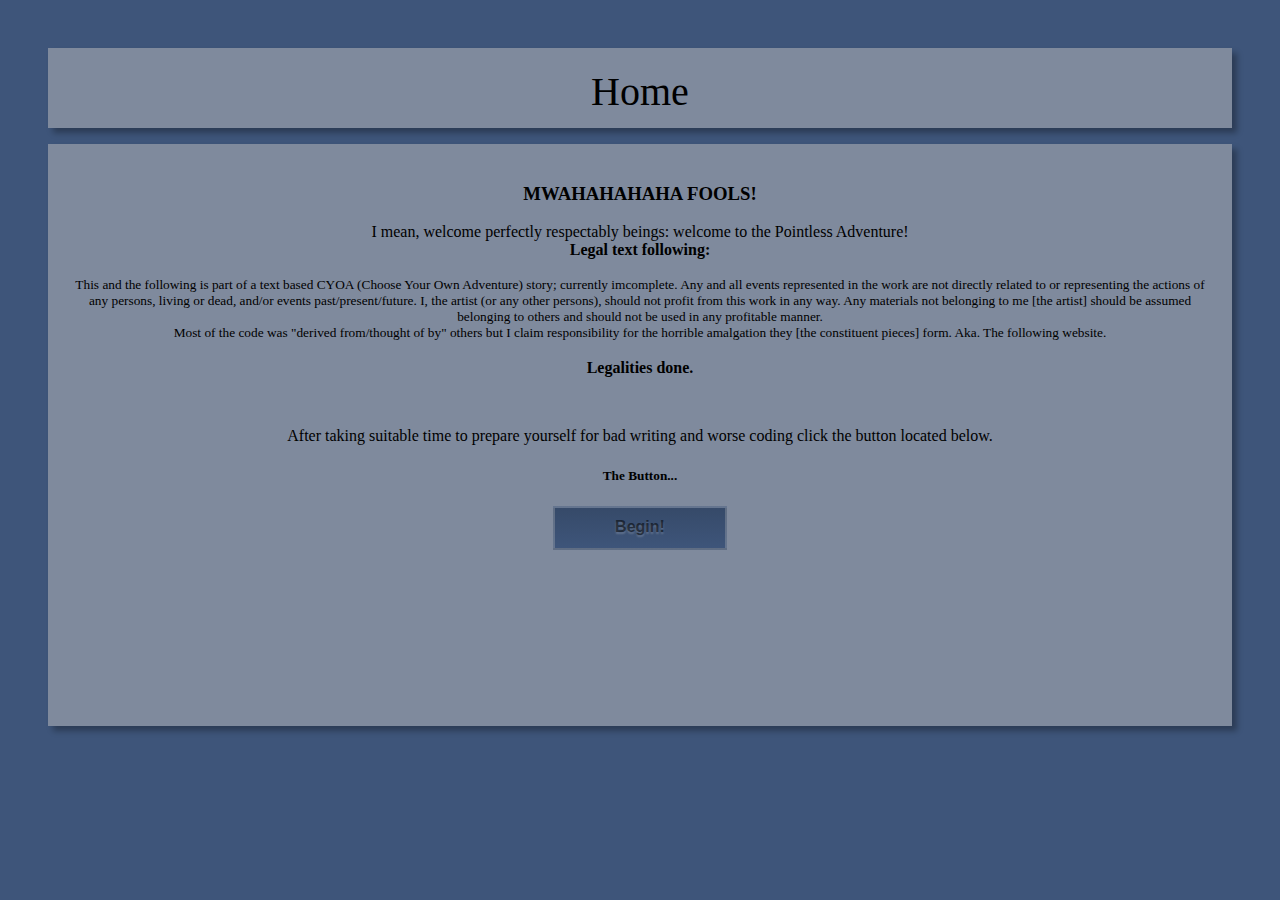
<file: index.html>
<!DOCTYPYE html>
<html>
<head><title>[Home]?</title>
<style>
	body{
		display: grid;
		grid-template-areas:
		"header header header"
		"text text text"
		"text text text"
		"text text text"
		"footer footer footer";
		grid-template-rows: 80px 1fr 1fr 3fr 1fr;
		grid-template-columns: 1fr 2fr 1fr;
		grid-gap: 1em;
		grid-auto-rows: minmax:(200px auto);
		margin: 3em;
	}
	h1, p{
		font-family: Arial;
	}
	h1 {
	font: 40px Georgia, Serif;
	margin: 0 0 10px 0;
	}
header, text, footer{
	padding:20px;
	background: rgba(192, 192, 192, 0.5);
	-webkit-box-shadow: 5px 5px 6px rgba(0, 0, 0, 0.3);
  		-moz-box-shadow: 5px 5px 6px rgba(0, 0, 0, 0.3);
 		 box-shadow: 5px 5px 6px rgba(0, 0, 0, 0.3);
}
#pageHeader{
		text-align:center;
		grid-area:header;
}
#mainText{
		grid-area:text;
}
#pageFooter{
	grid-area: footer;
	text-align: center;
}
.button {
	
    display: block;
    height: 30px;
    width: 90px;
    background: rgba(192, 192, 192, 0.5);
    border: 2px solid rgba(192, 192, 192, 0.3);
    color: rgba(0, 0, 0, 0.55);
    text-align: center;
    font: bold 1em/27px "Helvetica Neue", Arial, Helvetica, Geneva, sans-serif;
    background: -webkit-linear-gradient(top, #364a69, #3e557a);
    background: -moz-linear-gradient(top, #364a69, #3e557a);
    background: -o-linear-gradient(top, #364a69, #3e557a);
    background: -ms-linear-gradient(top, #364a69, #3e557a);
    background: linear-gradient(top, #364a69, #3e557a);
    text-shadow: 0 2px 2px rgba(255, 255, 255, 0.2);
    padding:5px;
}
a.button {
    text-decoration: none;
    width: 10em;
}
a.button:hover {
    background: rgba(192, 192, 192, 0.5);
    background: -webkit-linear-gradient(top, #47618b, #506d9c);
    background: -moz-linear-gradient(top, #47618b, #506d9c);
    background: -o-linear-gradient(top, #47618b, #506d9c);
    background: -ms-linear-gradient(top, #47618b, #506d9c);
    background: linear-gradient(top, #47618b, #506d9c);
}
</style>
</head>
<Body bgcolor=#3e557a>
<header id=pageHeader><h1>Home</h1></header>
<text id=mainText>
	<p><center><h3>MWAHAHAHAHA FOOLS!</h3></center></p>
	<p><center>I mean, welcome perfectly respectably beings: welcome to the Pointless Adventure!
		<br>
		<b>Legal text following:</b>
		<br>
		<br>
	<small>This and the following is part of a text based CYOA (Choose Your Own Adventure) story; currently imcomplete. Any and all events represented in the work are not directly related to or representing the actions of any persons, living or dead, and/or events past/present/future. I, the artist (or any other persons), should not profit from this work in any way. Any materials not belonging to me [the artist] should be assumed belonging to others and should not be used in any profitable manner.
		<br>
	Most of the code was "derived from/thought of by" others but I claim responsibility for the horrible amalgation they [the constituent pieces] form. Aka. The following website.</small>
	<br>
	<br><b>Legalities done.</b>
</center></p>
<br>
<p><center>After taking suitable time to prepare yourself for bad writing and worse coding click the button located below.</p>
	<p><h5>The Button...</h5></p>
<center><a class=button href=1start.html>Begin!</a></center>
</text>
</file>
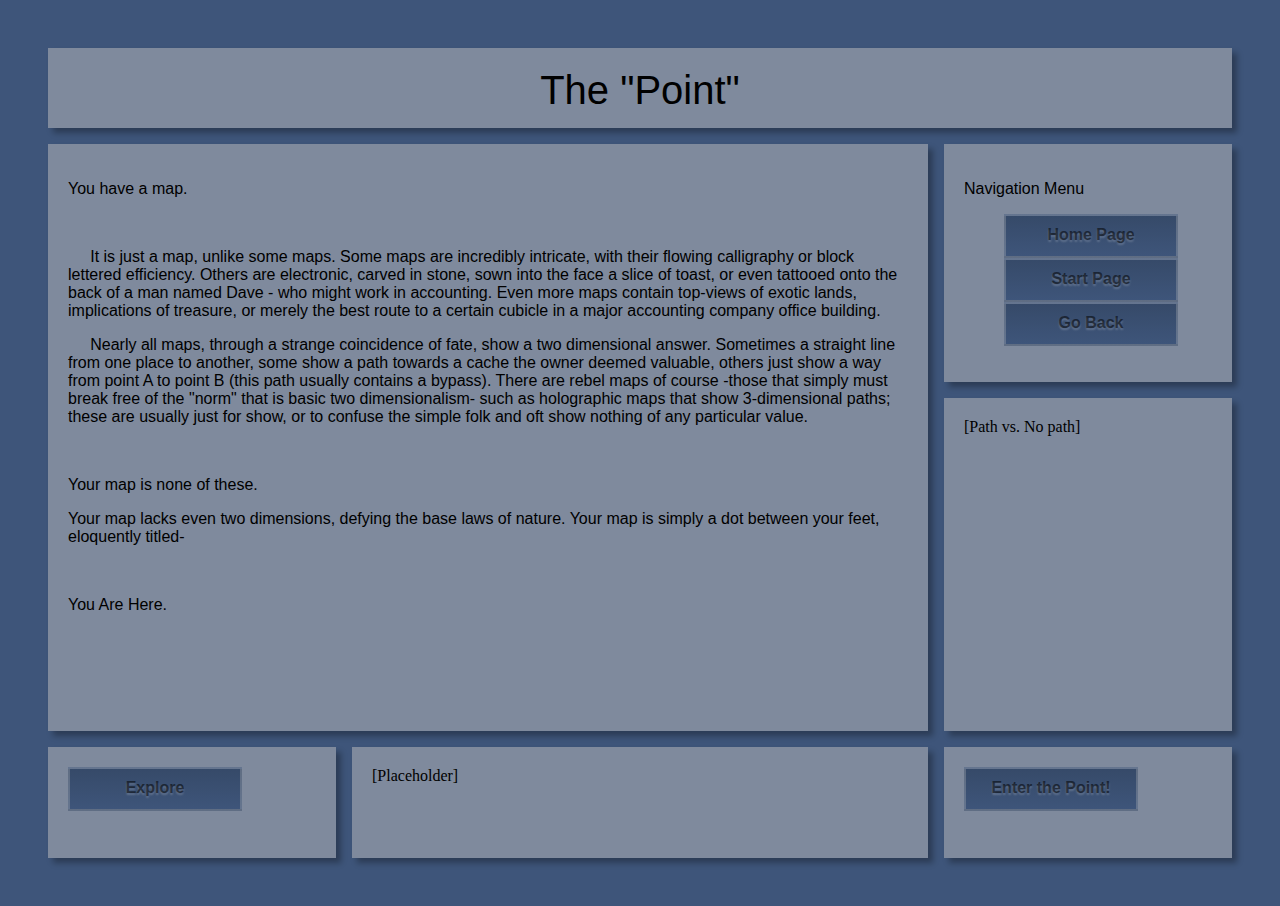
<file: 1start.html>
<!DOCTYPE html>
<html>
<head><title>Pointless</title>
<style>
	body{
		display: grid;
		grid-template-areas:
		"header header header"
		"text text nav"
		"text text nav"
		"text text path"
		"footer2 footer1 footer3";
		grid-template-rows: 80px 1fr 1fr 3fr 1fr;
		grid-template-columns: 3fr 6fr 3fr;
		grid-gap: 1em;
		grid-auto-rows: minmax:(200px auto);
		margin: 3em;
	}
	h1 {
	font: 40px Georgia, Serif;
	margin: 0 0 10px 0;
	}
	header, nav, text, path, footer{
		padding:20px;
		background: rgba(192,192,192,0.5);
  		-webkit-box-shadow: 5px 5px 6px rgba(0, 0, 0, 0.3);
  		-moz-box-shadow: 5px 5px 6px rgba(0, 0, 0, 0.3);
 		 box-shadow: 5px 5px 6px rgba(0, 0, 0, 0.3);

	}
	#pageHeader{
		text-align:center;
		grid-area:header;
	}
	#mainNav{
		grid-area:nav;
	}
	#mainText{
		grid-area:text;

	}
	#mainPath{
		grid-area:path;
	}
	
	#pageLeft{
		grid-area:footer2;
	}
	#pageRight{
		grid-area:footer3;
	}
		h1{
			color: #black;
		}
		h1, p{
			font-family:Arial;
		}
	
.button {
    display: block;
    height: 30px;
    width: 90px;
    background: rgba(192, 192, 192, 0.5);
    border: 2px solid rgba(192, 192, 192, 0.3);
    color: rgba(0, 0, 0, 0.55);
    text-align: center;
    font: bold 1em/27px "Helvetica Neue", Arial, Helvetica, Geneva, sans-serif;
    background: -webkit-linear-gradient(top, #364a69, #3e557a);
    background: -moz-linear-gradient(top, #364a69, #3e557a);
    background: -o-linear-gradient(top, #364a69, #3e557a);
    background: -ms-linear-gradient(top, #364a69, #3e557a);
    background: linear-gradient(top, #364a69, #3e557a);
    text-shadow: 0 2px 2px rgba(255, 255, 255, 0.2);
    padding:5px;
}
a.button {
    text-decoration: none;
    width: 10em;
}
a.button:hover {
    background: #3d7a80;
    background: -webkit-linear-gradient(top, #47618b, #506d9c);
    background: -moz-linear-gradient(top, #47618b, #506d9c);
    background: -o-linear-gradient(top, #47618b, #506d9c);
    background: -ms-linear-gradient(top, #47618b, #506d9c);
    background: linear-gradient(top, #47618b, #506d9c);
}
.buttonRight{
	grid-column: 4/6;
	grid-row: 3;
}
</style>
</head>
<body bgcolor=#3e557a>
<header id=pageHeader><h1>The "Point"</h1></header>
<title id=mainTitle>[Placeholder]</title>
<nav id=mainNav><p>Navigation
Menu</p>
</head>
<ul style="list-style-type:none">
  <li><a class=button href="[placeholder]">Home Page</a></li>
  <li><a class=button href="StartPage.html">Start Page</a></li>
  <li><a class=button href="javascript:history.go(-1)" rel=nofollow”>Go Back</a>
<script>
function goBack() {
    window.history.back();
}
</script>
</li>
</ul>
</nav>
<footer id=pageInfo>[Placeholder]</footer>
<text id=mainText>
	<p>You have a map.</p>
	<br>
	<p>&nbsp;&nbsp;&nbsp;&nbsp;&nbsp;It is just a map, unlike some maps. Some maps are incredibly intricate, with their flowing calligraphy or block lettered efficiency. Others are electronic, carved in stone, sown into the face a slice of toast, or even tattooed onto the back of a man named Dave - who might work in accounting. Even more maps contain top-views of exotic lands, implications of treasure, or merely the best route to a certain cubicle in a major accounting company office building. 
	<br>
	<p>&nbsp;&nbsp;&nbsp;&nbsp;&nbsp;Nearly all maps, through a strange coincidence of fate, show a two dimensional answer. Sometimes a straight line from one place to another, some show a path towards a cache the owner deemed valuable, others just show a way from point A to point B (this path usually contains a bypass). There are rebel maps of course -those that simply must break free of the "norm" that is basic two dimensionalism- such as holographic maps that show 3-dimensional paths; these are usually just for show, or to confuse the simple folk and oft show nothing of any particular value.</p>
	<br>
	<p>Your map is none of these.</p>
	<p>Your map lacks even two dimensions, defying the base laws of nature. Your map is simply a dot between your feet, eloquently titled-</p>
	<br>
	<p>You Are Here.</p>
	<br>
	</text>
	<footer id=pageLeft><a class=button href="PathB/Sekrit/gateway.html">Explore</a></footer>
	<footer id=pageRight><a class=button href="PathA/pathA1.html">Enter the Point!</a>
	</footer>

	<!--Honestly, I don't know if I will actually include the "path" grid square as an actual block showing the path history. It would be fairly complicated to write (and/or tedious). The first thought that comes to mind is manually coding in the path, adding to it on each page, essentially making it a set of links. This would be a larger and larger hassle as the projet gets bigger.-->
	<path id=mainPath>[Path vs. No path]</path>
</body>
</html>
</file>
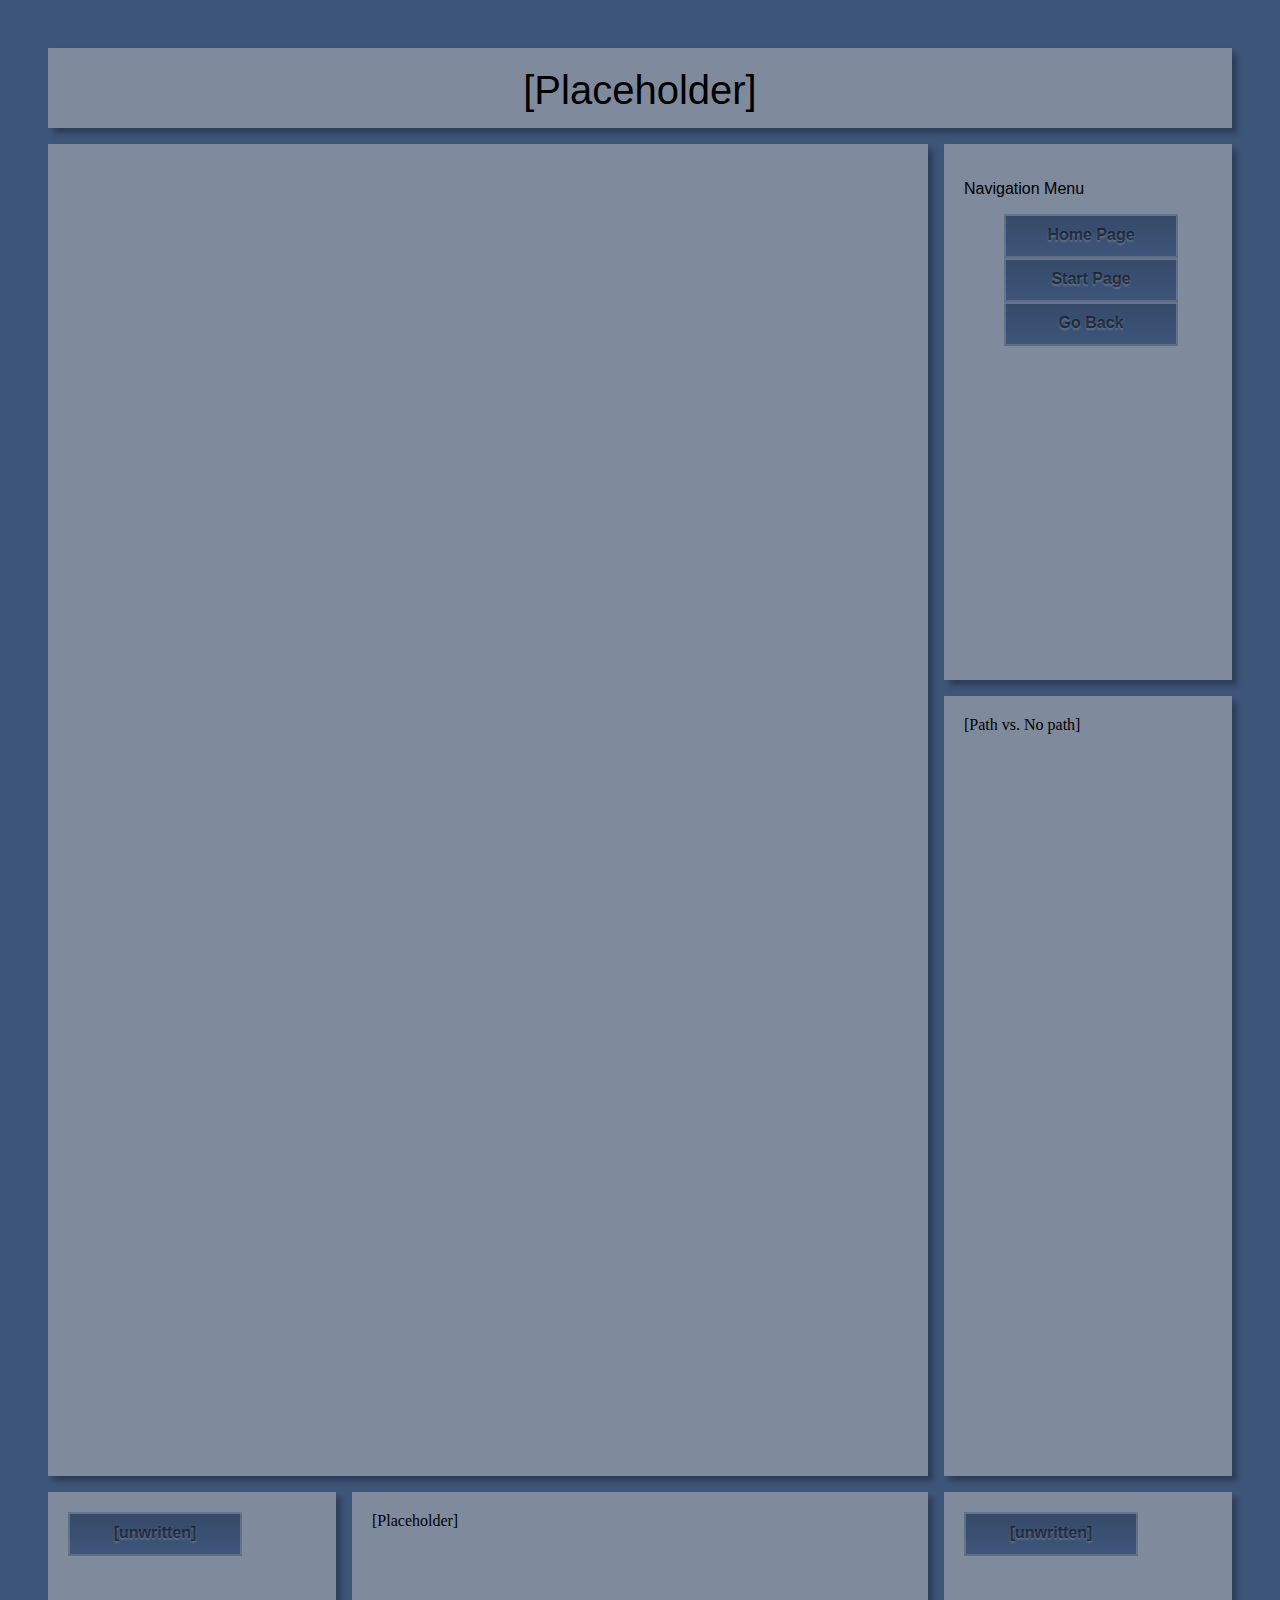
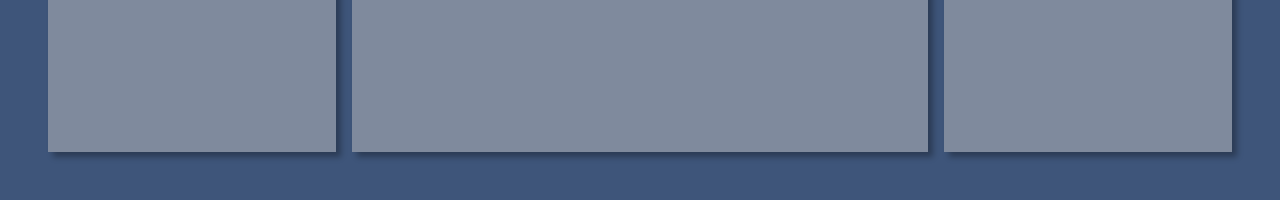
<file: MasterCopy.html>
<!DOCTYPE html>
<html>
<head><title>Pointless</title>
<style>
	body{
		display: grid;
		grid-template-areas:
		"header header header"
		"text text nav"
		"text text nav"
		"text text path"
		"footer2 footer1 footer3";
		grid-template-rows: 80px 1fr 1fr 3fr 1fr;
		grid-template-columns: 3fr 6fr 3fr;
		grid-gap: 1em;
		grid-auto-rows: minmax:(200px auto);
		margin: 3em;
	}
	h1 {
	font: 40px Georgia, Serif;
	margin: 0 0 10px 0;
	}
	header, nav, text, path, footer{
		padding:20px;
		background: rgba(192,192,192,0.5);
  		-webkit-box-shadow: 5px 5px 6px rgba(0, 0, 0, 0.3);
  		-moz-box-shadow: 5px 5px 6px rgba(0, 0, 0, 0.3);
 		 box-shadow: 5px 5px 6px rgba(0, 0, 0, 0.3);

	}
	#pageHeader{
		text-align:center;
		grid-area:header;
	}
	#mainNav{
		grid-area:nav;
	}
	#mainText{
		grid-area:text;

	}
	#mainPath{
		grid-area:path;
	}
	
	#pageLeft{
		grid-area:footer2;
	}
	#pageRight{
		grid-area:footer3;
	}
		h1{
			color: #black;
		}
		h1, p{
			font-family:Arial;
		}
	
.button {
    display: block;
    height: 30px;
    width: 90px;
    background: rgba(192, 192, 192, 0.5);
    border: 2px solid rgba(192, 192, 192, 0.3);
    color: rgba(0, 0, 0, 0.55);
    text-align: center;
    font: bold 1em/27px "Helvetica Neue", Arial, Helvetica, Geneva, sans-serif;
    background: -webkit-linear-gradient(top, #364a69, #3e557a);
    background: -moz-linear-gradient(top, #364a69, #3e557a);
    background: -o-linear-gradient(top, #364a69, #3e557a);
    background: -ms-linear-gradient(top, #364a69, #3e557a);
    background: linear-gradient(top, #364a69, #3e557a);
    text-shadow: 0 2px 2px rgba(255, 255, 255, 0.2);
    padding:5px;
}
a.button {
    text-decoration: none;
    width: 10em;
}
a.button:hover {
    background: #3d7a80;
    background: -webkit-linear-gradient(top, #47618b, #506d9c);
    background: -moz-linear-gradient(top, #47618b, #506d9c);
    background: -o-linear-gradient(top, #47618b, #506d9c);
    background: -ms-linear-gradient(top, #47618b, #506d9c);
    background: linear-gradient(top, #47618b, #506d9c);
}
.buttonRight{
	grid-column: 4/6;
	grid-row: 3;
}
</style>
</head>
<body bgcolor=#3e557a>
<header id=pageHeader><h1>[Placeholder]</h1></header>
<title id=mainTitle>[Placeholder]</title>
<nav id=mainNav><p>Navigation
Menu</p>
</head>
<ul style="list-style-type:none">
  <li><a class=button href="[placeholder]">Home Page</a></li>
  <li><a class=button href="StartPage.html">Start Page</a></li>
  <li><a class=button href="javascript:history.go(-1)" rel=nofollow”>Go Back</a>
<script>
function goBack() {
    window.history.back();
}
</script>
</li>
</ul>
</nav>
<footer id=pageInfo>[Placeholder]</footer>
<text id=mainText>
	<p>&nbsp;&nbsp;&nbsp;&nbsp;&nbsp;</p>
	<br>
	<p>&nbsp;&nbsp;&nbsp;&nbsp;&nbsp;</p>
	<br>
	<p>&nbsp;&nbsp;&nbsp;&nbsp;&nbsp;</p>
	<br>
	<p>&nbsp;&nbsp;&nbsp;&nbsp;&nbsp;</p>
	<br>
	<p>&nbsp;&nbsp;&nbsp;&nbsp;&nbsp;</p>
	<br>
	<p>&nbsp;&nbsp;&nbsp;&nbsp;&nbsp;</p>
	<br>
	<p>&nbsp;&nbsp;&nbsp;&nbsp;&nbsp;</p>
	<br>
	<p>&nbsp;&nbsp;&nbsp;&nbsp;&nbsp;</p>
	<br>
	<p>&nbsp;&nbsp;&nbsp;&nbsp;&nbsp;</p>
	<br>
	<p>&nbsp;&nbsp;&nbsp;&nbsp;&nbsp;</p>
	<br>
	<p>&nbsp;&nbsp;&nbsp;&nbsp;&nbsp;</p>
	<br>
	<p>&nbsp;&nbsp;&nbsp;&nbsp;&nbsp;</p>
	<br>
	<p>&nbsp;&nbsp;&nbsp;&nbsp;&nbsp;</p>
	<br>
	<p>&nbsp;&nbsp;&nbsp;&nbsp;&nbsp;</p>
	<br>
	<p>&nbsp;&nbsp;&nbsp;&nbsp;&nbsp;</p>
	<br>
	<p>&nbsp;&nbsp;&nbsp;&nbsp;&nbsp;</p>
	<br>
	<p>&nbsp;&nbsp;&nbsp;&nbsp;&nbsp;</p>
	<br>
	<p>&nbsp;&nbsp;&nbsp;&nbsp;&nbsp;</p>
	<br>
	<p>&nbsp;&nbsp;&nbsp;&nbsp;&nbsp;</p>
	<br>
</text>
	<footer id=pageLeft><a class=button href="[leftOp]">[unwritten]</a></footer>
	<footer id=pageRight><a class=button href="[rightOp]">[unwritten]</a>
	</footer>
	<!--Honestly, I don't know if I will actually include the "path" grid square as an actual block showing the path history. It would be fairly complicated to write (and/or tedious). The first thought that comes to mind is manually coding in the path, adding to it on each page, essentially making it a set of links. This would be a larger and larger hassle as the projet gets bigger.-->
	<path id=mainPath>[Path vs. No path]</path>
</body>
</html>
</file>
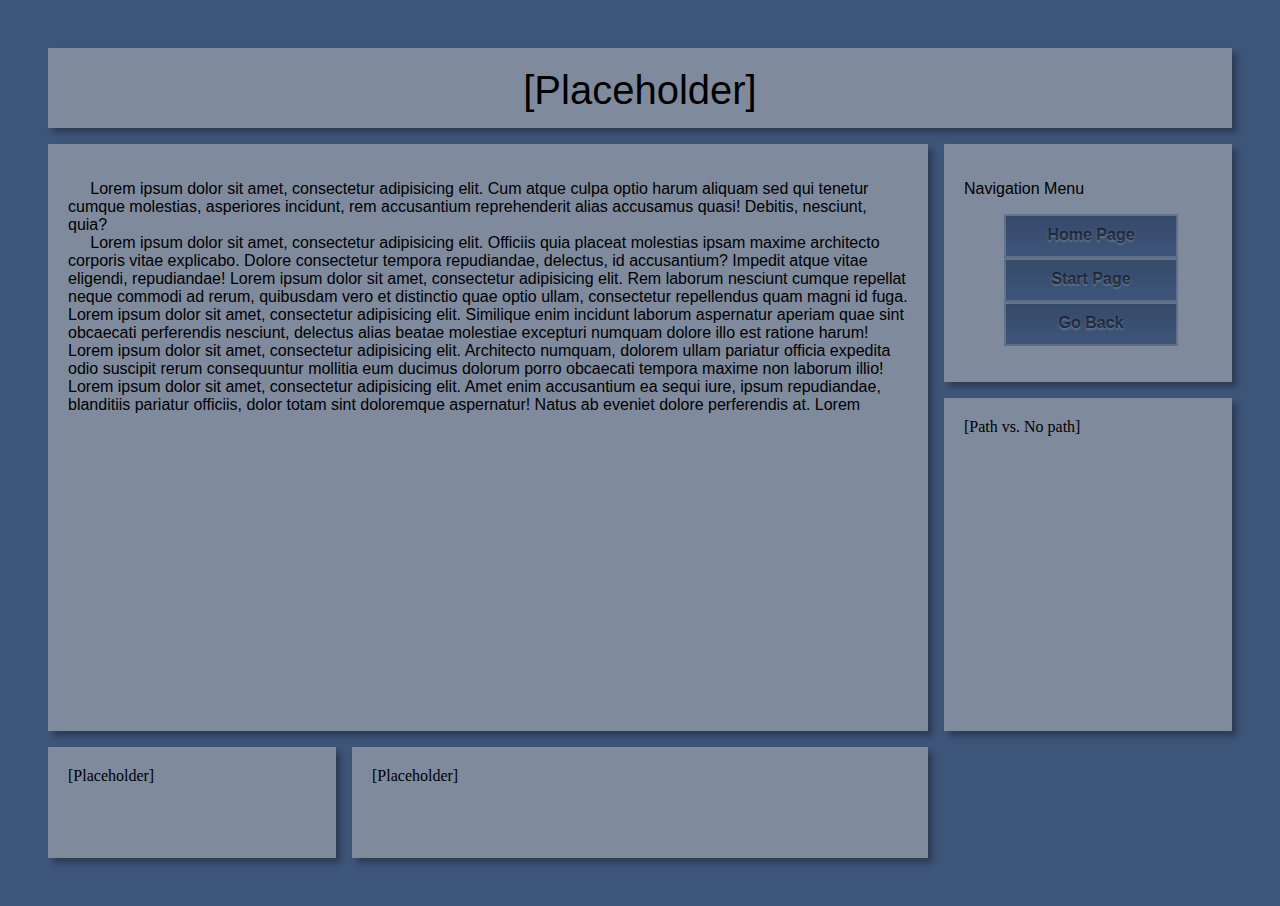
<file: Original.html>
<!DOCTYPE html>
<!--This is the Master Page, most (if not all) of the others are descended/copied from this one. It is still a WIP-->
<html>
<head><title>[Prototype]</title>
<!--Most of the style code was directly inspired by Mrs. Woodside's Adv. Computers "  achtmlcsswebsite" project. Mostly because everything else wasn't working; stick with the tried and true, eh? This is also why the CSS is embedded and not seperate.-->
<style>
	body{
		display: grid;
		grid-template-areas:
		"header header header"
		"text text nav"
		"text text nav"
		"text text path"
		"footer2 footer1 footer3";
		grid-template-rows: 80px 1fr 1fr 3fr 1fr;
		grid-template-columns: 3fr 6fr 3fr;
		grid-gap: 1em;
		grid-auto-rows: minmax:(200px auto);
		margin: 3em;
	}
	h1 {
	font: 40px Georgia, Serif;
	margin: 0 0 10px 0;
	}
	header, nav, text, path, footer{
		padding:20px;
		background: rgba(192,192,192,0.5);
  		-webkit-box-shadow: 5px 5px 6px rgba(0, 0, 0, 0.3);
  		-moz-box-shadow: 5px 5px 6px rgba(0, 0, 0, 0.3);
 		 box-shadow: 5px 5px 6px rgba(0, 0, 0, 0.3);

	}
	#pageHeader{
		text-align:center;
		grid-area:header;
	}
	#mainNav{
		grid-area:nav;
	}
	#mainText{
		grid-area:text;

	}
	#mainPath{
		grid-area:path;
	}
	
	#pageLeft{
		grid-area:footer2;
	}
	#pageRight{
		grid-area:footer3;
	}
		h1{
			color: #black;
		}
		h1, p{
			font-family:Arial;
		}
	
.button {
    display: block;
    height: 30px;
    width: 90px;
    background: rgba(192, 192, 192, 0.5);
    border: 2px solid rgba(192, 192, 192, 0.3);
    color: rgba(0, 0, 0, 0.55);
    text-align: center;
    font: bold 1em/27px "Helvetica Neue", Arial, Helvetica, Geneva, sans-serif;
    background: -webkit-linear-gradient(top, #364a69, #3e557a);
    background: -moz-linear-gradient(top, #364a69, #3e557a);
    background: -o-linear-gradient(top, #364a69, #3e557a);
    background: -ms-linear-gradient(top, #364a69, #3e557a);
    background: linear-gradient(top, #364a69, #3e557a);
    text-shadow: 0 2px 2px rgba(255, 255, 255, 0.2);
    padding:5px;
}
a.button {
    text-decoration: none;
    width: 10em;
}
a.button:hover {
    background: #3d7a80;
    background: -webkit-linear-gradient(top, #47618b, #506d9c);
    background: -moz-linear-gradient(top, #47618b, #506d9c);
    background: -o-linear-gradient(top, #47618b, #506d9c);
    background: -ms-linear-gradient(top, #47618b, #506d9c);
    background: linear-gradient(top, #47618b, #506d9c);
}
.buttonRight{
	grid-column: 4/6;
	grid-row: 3;
}
</style>
</head>
<body bgcolor=#3e557a>
<header id=pageHeader><h1>[Placeholder]</h1></header>
<title id=mainTitle>[Placeholder]</title>
<nav id=mainNav><p>Navigation
Menu</p>
<!--I wanted the links stacked atop eachother and the first thing that came to mind was <ul>. I'm using an unbulleted list because I feel bullets would ruin the style effect. On a side note I found that <pre> made the textfont Times New Roman.-->
</head>
<ul style="list-style-type:none">
  <li><a class=button href="[placeholder]">Home Page</a></li>
  <li><a class=button href="StartPage.html">Start Page</a></li>
  <li><a class=button href="javascript:history.go(-1)" rel=nofollow”>Go Back</a>
<script>
function goBack() {
    window.history.back();
}
</script>
</li>
</ul>
</nav>
<footer id=pageInfo>[Placeholder]</footer>
<text id=mainText>
	<!--"&nbsp;&nbsp;&nbsp;&nbsp;&nbsp;" It looks more than a fair bit ugly in the code, but it provides an indent in <p>. I refrained from using <pre> so the text would automatically wrap (and Times New Roman; see above). I wonder if <br> could function inside of <p> as a paragraph break...-->
	<p>&nbsp;&nbsp;&nbsp;&nbsp;&nbsp;Lorem ipsum dolor sit amet, consectetur adipisicing elit. Cum atque culpa optio harum aliquam sed qui tenetur cumque molestias, asperiores incidunt, rem accusantium reprehenderit alias accusamus quasi! Debitis, nesciunt, quia?
	<br>
		<!--It does apparently. MLA styled websites are a thing so I should've seen it coming.
			Later Note: after wiriting out a piece on one of the pages (less than 200 words too) I believe that <pre> may be a more  acceptable/less time devouring way as long as I can figure out how to set the font...-->
	&nbsp;&nbsp;&nbsp;&nbsp;&nbsp;Lorem ipsum dolor sit amet, consectetur adipisicing elit. Officiis quia placeat molestias ipsam maxime architecto corporis vitae explicabo. Dolore consectetur tempora repudiandae, delectus, id accusantium? Impedit atque vitae eligendi, repudiandae! Lorem ipsum dolor sit amet, consectetur adipisicing elit. Rem laborum nesciunt cumque repellat neque commodi ad rerum, quibusdam vero et distinctio quae optio ullam, consectetur repellendus quam magni id fuga. Lorem ipsum dolor sit amet, consectetur adipisicing elit. Similique enim incidunt laborum aspernatur aperiam quae sint obcaecati perferendis nesciunt, delectus alias beatae molestiae excepturi numquam dolore illo est ratione harum! Lorem ipsum dolor sit amet, consectetur adipisicing elit. Architecto numquam, dolorem ullam pariatur officia expedita odio suscipit rerum consequuntur mollitia eum ducimus dolorum porro obcaecati tempora maxime non laborum illio! Lorem ipsum dolor sit amet, consectetur adipisicing elit. Amet enim accusantium ea sequi iure, ipsum repudiandae, blanditiis pariatur officiis, dolor totam sint doloremque aspernatur! Natus ab eveniet dolore perferendis at. Lorem</p></text>

	<footer id=pageFooter>[Placeholder]</footer>
	<!--Honestly, I don't know if I will actually include the "path" grid square as an actual block showing the path history. It would be fairly complicated to write (and/or tedious). The first thought that comes to mind is manually coding in the path, adding to it on each page, essentially making it a set of links. This would be a larger and larger hassle as the projet gets bigger.-->
	<path id=mainPath>[Path vs. No path]</path>
</body>
</html>
</file>
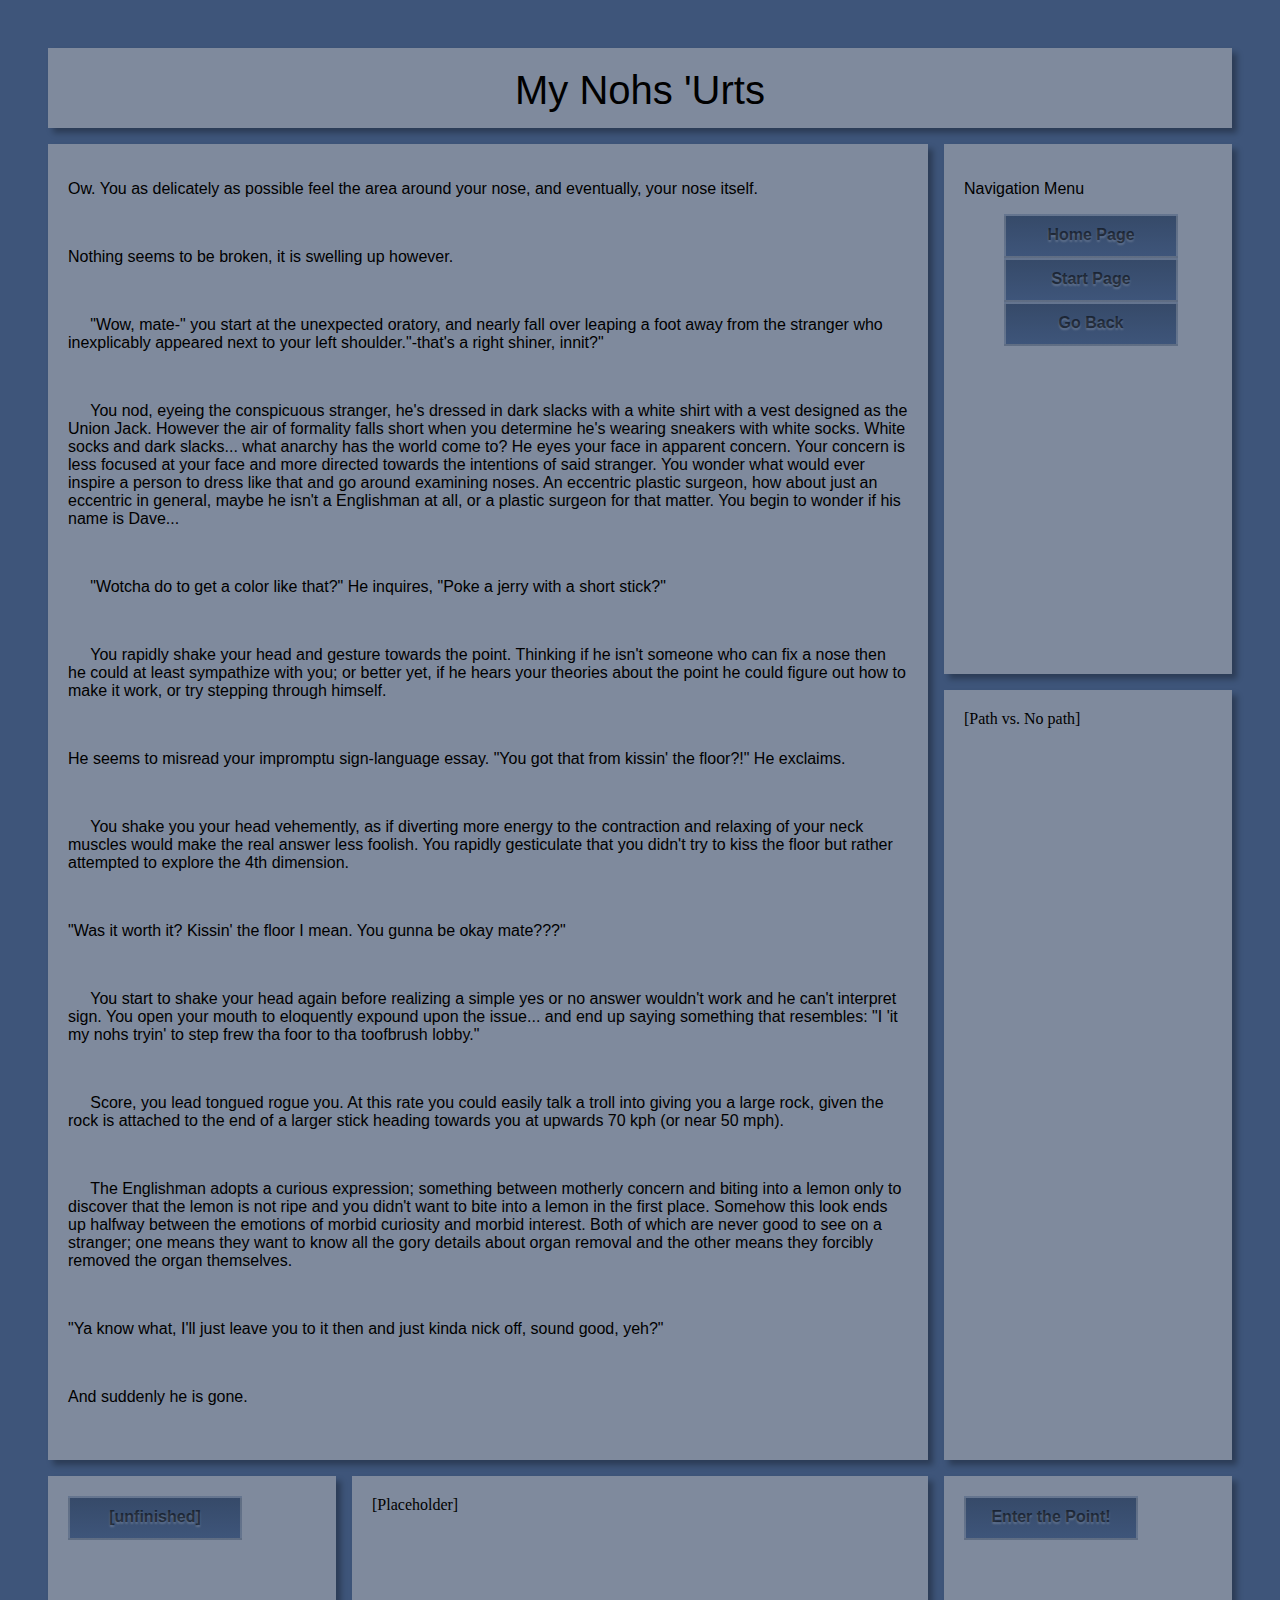
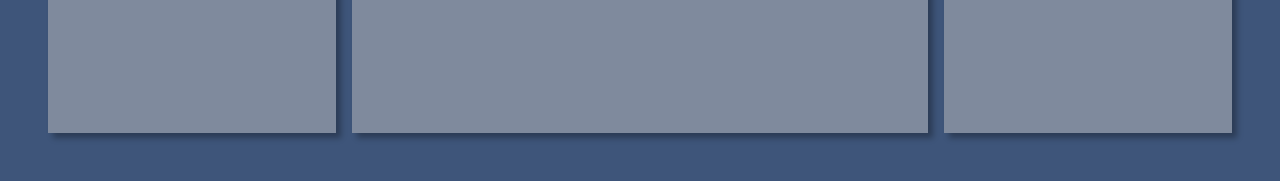
<file: PathA/A2.html>
<!DOCTYPE html>
<html>
<head><title>Pointless</title>
<style>
	body{
		display: grid;
		grid-template-areas:
		"header header header"
		"text text nav"
		"text text nav"
		"text text path"
		"footer2 footer1 footer3";
		grid-template-rows: 80px 1fr 1fr 3fr 1fr;
		grid-template-columns: 3fr 6fr 3fr;
		grid-gap: 1em;
		grid-auto-rows: minmax:(200px auto);
		margin: 3em;
	}
	h1 {
	font: 40px Georgia, Serif;
	margin: 0 0 10px 0;
	}
	header, nav, text, path, footer{
		padding:20px;
		background: rgba(192,192,192,0.5);
  		-webkit-box-shadow: 5px 5px 6px rgba(0, 0, 0, 0.3);
  		-moz-box-shadow: 5px 5px 6px rgba(0, 0, 0, 0.3);
 		 box-shadow: 5px 5px 6px rgba(0, 0, 0, 0.3);

	}
	#pageHeader{
		text-align:center;
		grid-area:header;
	}
	#mainNav{
		grid-area:nav;
	}
	#mainText{
		grid-area:text;

	}
	#mainPath{
		grid-area:path;
	}
	
	#pageLeft{
		grid-area:footer2;
	}
	#pageRight{
		grid-area:footer3;
	}
		h1{
			color: #black;
		}
		h1, p{
			font-family:Arial;
		}
	
.button {
    display: block;
    height: 30px;
    width: 90px;
    background: rgba(192, 192, 192, 0.5);
    border: 2px solid rgba(192, 192, 192, 0.3);
    color: rgba(0, 0, 0, 0.55);
    text-align: center;
    font: bold 1em/27px "Helvetica Neue", Arial, Helvetica, Geneva, sans-serif;
    background: -webkit-linear-gradient(top, #364a69, #3e557a);
    background: -moz-linear-gradient(top, #364a69, #3e557a);
    background: -o-linear-gradient(top, #364a69, #3e557a);
    background: -ms-linear-gradient(top, #364a69, #3e557a);
    background: linear-gradient(top, #364a69, #3e557a);
    text-shadow: 0 2px 2px rgba(255, 255, 255, 0.2);
    padding:5px;
}
a.button {
    text-decoration: none;
    width: 10em;
}
a.button:hover {
    background: #3d7a80;
    background: -webkit-linear-gradient(top, #47618b, #506d9c);
    background: -moz-linear-gradient(top, #47618b, #506d9c);
    background: -o-linear-gradient(top, #47618b, #506d9c);
    background: -ms-linear-gradient(top, #47618b, #506d9c);
    background: linear-gradient(top, #47618b, #506d9c);
}
.buttonRight{
	grid-column: 4/6;
	grid-row: 3;
}
</style>
</head>
<body bgcolor=#3e557a>
<header id=pageHeader><h1>My Nohs 'Urts</h1></header>
<title id=mainTitle>[Placeholder]</title>
<nav id=mainNav><p>Navigation
Menu</p>
</head>
<ul style="list-style-type:none">
  <li><a class=button href="[placeholder]">Home Page</a></li>
  <li><a class=button href="StartPage.html">Start Page</a></li>
  <li><a class=button href="javascript:history.go(-1)" rel=nofollow”>Go Back</a>
<script>
function goBack() {
    window.history.back();
}
</script>
</li>
</ul>
</nav>
<footer id=pageInfo>[Placeholder]</footer>
<text id=mainText>
	<p>Ow. You as delicately as possible feel the area around your nose, and eventually, your nose itself.

</p>
	<br>
	<p>Nothing seems to be broken, it is swelling up however.</p>
	<br>
	<p>&nbsp;&nbsp;&nbsp;&nbsp;&nbsp;"Wow, mate-" you start at the unexpected oratory, and nearly fall over leaping a foot away from the stranger who inexplicably appeared next to your left shoulder."-that's a right shiner, innit?" 

</p>
	<br>
	<p>&nbsp;&nbsp;&nbsp;&nbsp;&nbsp;You nod, eyeing the conspicuous stranger, he's dressed in dark slacks with a white shirt with a vest designed as the Union Jack. However the air of formality falls short when you determine he's wearing sneakers with white socks. White socks and dark slacks... what anarchy has the world come to?  He eyes your face in apparent concern. Your concern is less focused at your face and more directed towards the intentions of said stranger. You wonder what would ever inspire a person to dress like that and go around examining noses. An eccentric plastic surgeon, how about just an eccentric in general, maybe he isn't a Englishman at all, or a plastic surgeon for that matter. You begin to wonder if his name is Dave...
</p>
	<br>
	<p>&nbsp;&nbsp;&nbsp;&nbsp;&nbsp;"Wotcha do to get a color like that?" He inquires, "Poke a jerry with a short stick?"</p>
	<br>
	<p>&nbsp;&nbsp;&nbsp;&nbsp;&nbsp;You rapidly shake your head and gesture towards the point. Thinking if he isn't someone who can fix a nose then he could at least sympathize with you; or better yet, if he hears your theories about the point he could figure out how to make it work, or try stepping through himself.

</p>
	<br>
	<p>He seems to misread your impromptu sign-language essay. "You got that from kissin' the floor?!" He exclaims.
</p>
	<br>
	<p>&nbsp;&nbsp;&nbsp;&nbsp;&nbsp;You shake you your head vehemently, as if diverting more energy to the contraction and relaxing of your neck muscles would make the real answer less foolish. You rapidly gesticulate that you didn't try to kiss the floor but rather attempted to explore the 4th dimension.

</p>
	<br>
	<p>"Was it worth it? Kissin' the floor I mean. You gunna be okay mate???"
</p>
	<br>
	<p>&nbsp;&nbsp;&nbsp;&nbsp;&nbsp;You start to shake your head again before realizing a simple yes or no answer wouldn't work and he can't interpret sign. You open your mouth to eloquently expound upon the issue... and end up saying something that resembles: "I 'it my nohs tryin' to step frew tha foor to tha toofbrush lobby."</p>
	<br>
	<p>&nbsp;&nbsp;&nbsp;&nbsp;&nbsp;Score, you lead tongued rogue you. At this rate you could easily talk a troll into giving you a large rock, given the rock is attached to the end of a larger stick heading towards you at upwards 70 kph (or near 50 mph).
</p>
	<br>
	<p>&nbsp;&nbsp;&nbsp;&nbsp;&nbsp;The Englishman adopts a curious expression; something between motherly concern and biting into a lemon only to discover that the lemon is not ripe and you didn't want to bite into a lemon in the first place. Somehow this look ends up halfway between the emotions of morbid curiosity and morbid interest. Both of which are never good to see on a stranger; one means they want to know all the gory details about organ removal and the other means they forcibly removed the organ themselves.
</p>
	<br>
	<p>"Ya know what, I'll just leave you to it then and just kinda nick off, sound good, yeh?"

</p>
	<br>
	<p>And suddenly he is gone.</p>
	<br>
</text>
	<footer id=pageLeft><a class=button href="AsplitB.html">[unfinished]</a></footer>
	<footer id=pageRight><a class=button href="pathA1">Enter the Point!</a>
	</footer>
	<!--Honestly, I don't know if I will actually include the "path" grid square as an actual block showing the path history. It would be fairly complicated to write (and/or tedious). The first thought that comes to mind is manually coding in the path, adding to it on each page, essentially making it a set of links. This would be a larger and larger hassle as the projet gets bigger.-->
	<path id=mainPath>[Path vs. No path]</path>
</body>
</html>
</file>
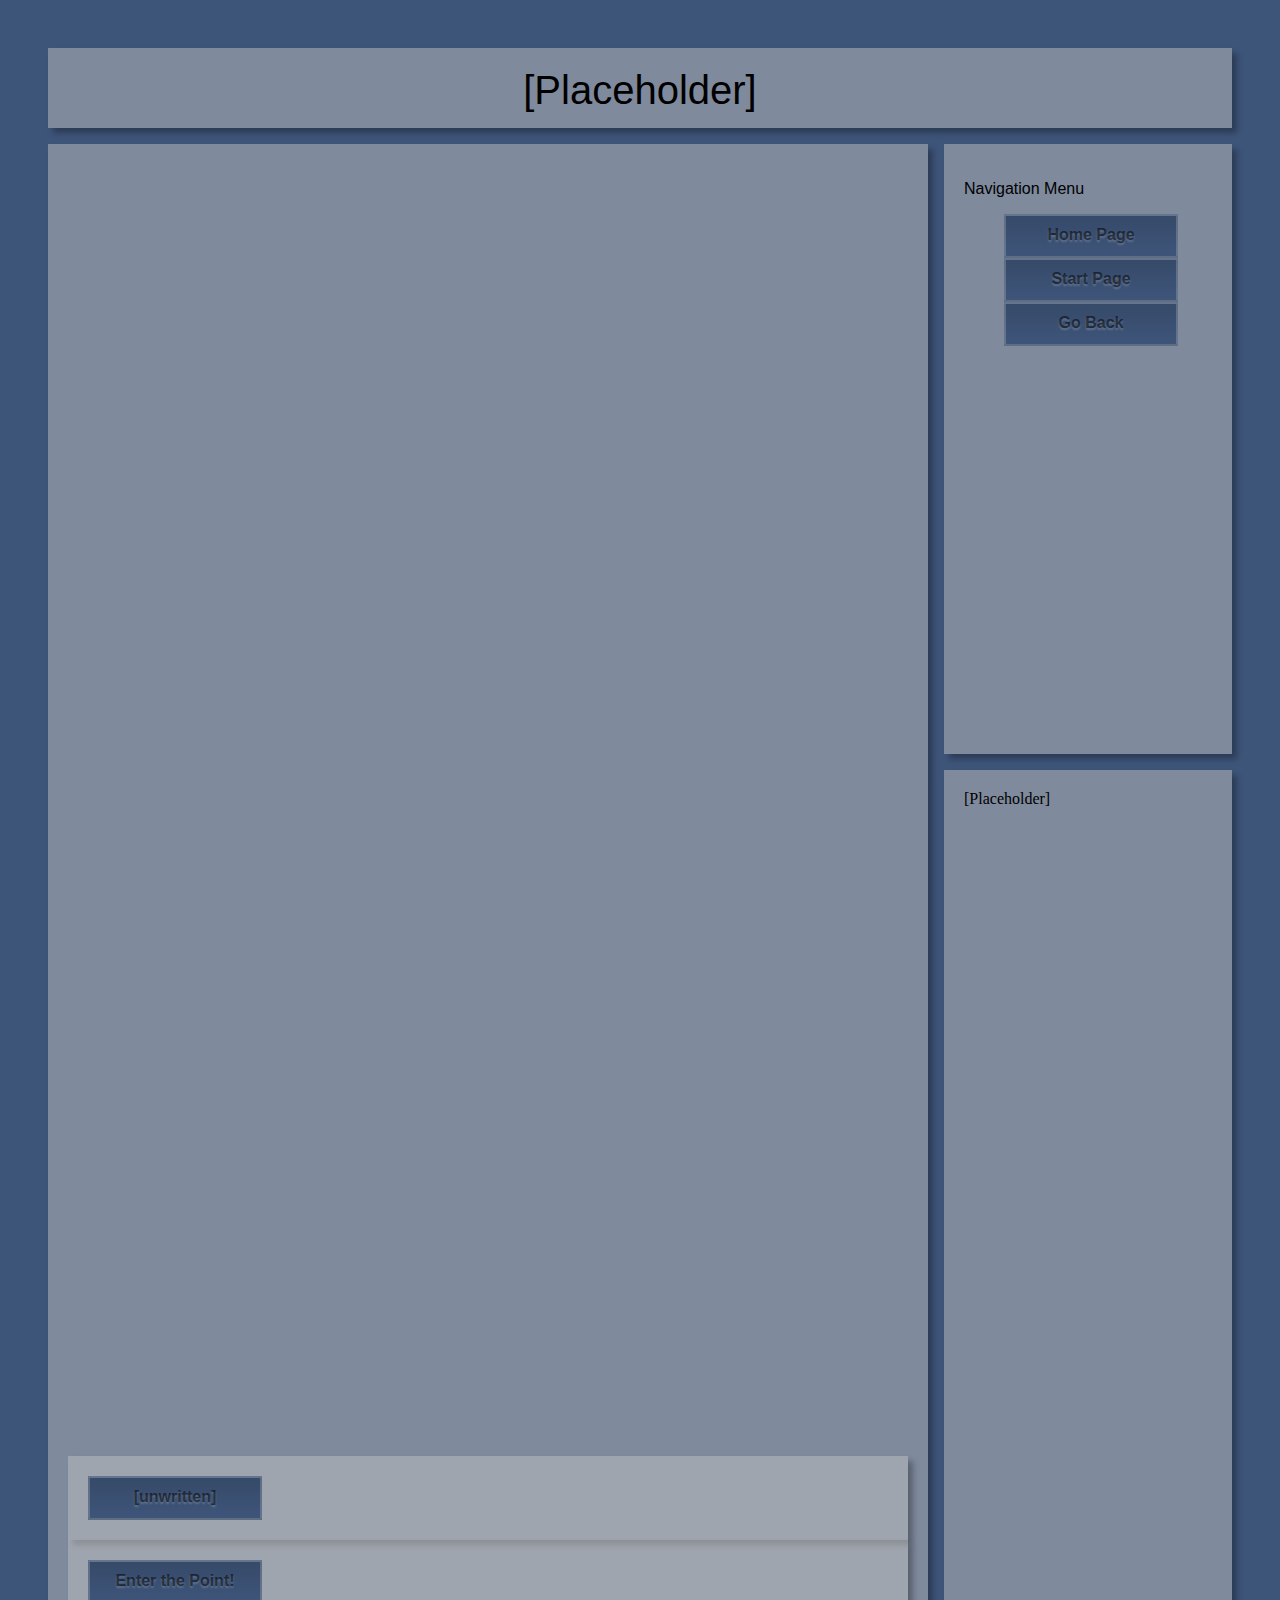
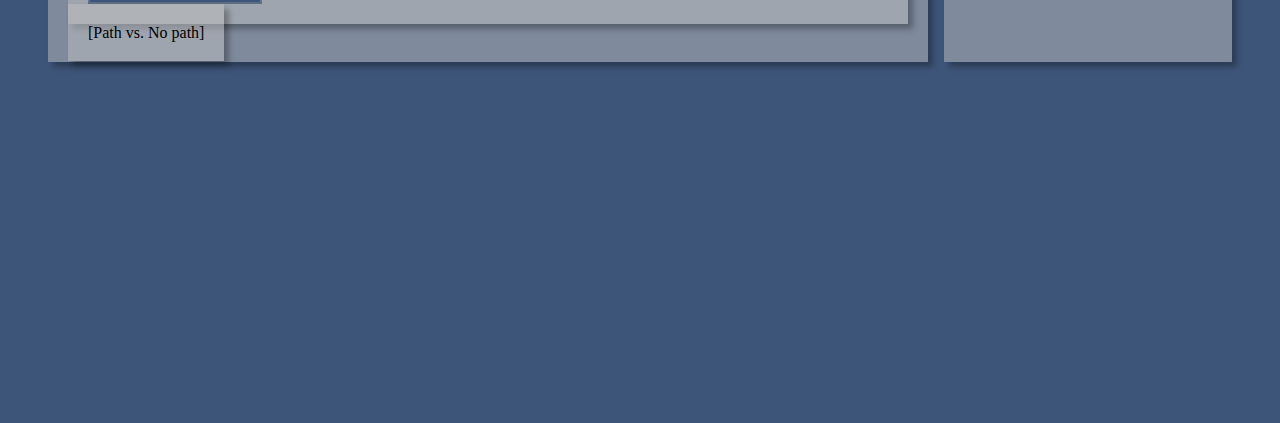
<file: PathA/AsplitB.html>
<!DOCTYPE html>
<html>
<head><title>Pointless</title>
<style>
	body{
		display: grid;
		grid-template-areas:
		"header header header"
		"text text nav"
		"text text nav"
		"text text path"
		"footer2 footer1 footer3";
		grid-template-rows: 80px 1fr 1fr 3fr 1fr;
		grid-template-columns: 3fr 6fr 3fr;
		grid-gap: 1em;
		grid-auto-rows: minmax:(200px auto);
		margin: 3em;
	}
	h1 {
	font: 40px Georgia, Serif;
	margin: 0 0 10px 0;
	}
	header, nav, text, path, footer{
		padding:20px;
		background: rgba(192,192,192,0.5);
  		-webkit-box-shadow: 5px 5px 6px rgba(0, 0, 0, 0.3);
  		-moz-box-shadow: 5px 5px 6px rgba(0, 0, 0, 0.3);
 		 box-shadow: 5px 5px 6px rgba(0, 0, 0, 0.3);

	}
	#pageHeader{
		text-align:center;
		grid-area:header;
	}
	#mainNav{
		grid-area:nav;
	}
	#mainText{
		grid-area:text;

	}
	#mainPath{
		grid-area:path;
	}
	
	#pageLeft{
		grid-area:footer2;
	}
	#pageRight{
		grid-area:footer3;
	}
		h1{
			color: #black;
		}
		h1, p{
			font-family:Arial;
		}
	
.button {
    display: block;
    height: 30px;
    width: 90px;
    background: rgba(192, 192, 192, 0.5);
    border: 2px solid rgba(192, 192, 192, 0.3);
    color: rgba(0, 0, 0, 0.55);
    text-align: center;
    font: bold 1em/27px "Helvetica Neue", Arial, Helvetica, Geneva, sans-serif;
    background: -webkit-linear-gradient(top, #364a69, #3e557a);
    background: -moz-linear-gradient(top, #364a69, #3e557a);
    background: -o-linear-gradient(top, #364a69, #3e557a);
    background: -ms-linear-gradient(top, #364a69, #3e557a);
    background: linear-gradient(top, #364a69, #3e557a);
    text-shadow: 0 2px 2px rgba(255, 255, 255, 0.2);
    padding:5px;
}
a.button {
    text-decoration: none;
    width: 10em;
}
a.button:hover {
    background: #3d7a80;
    background: -webkit-linear-gradient(top, #47618b, #506d9c);
    background: -moz-linear-gradient(top, #47618b, #506d9c);
    background: -o-linear-gradient(top, #47618b, #506d9c);
    background: -ms-linear-gradient(top, #47618b, #506d9c);
    background: linear-gradient(top, #47618b, #506d9c);
}
.buttonRight{
	grid-column: 4/6;
	grid-row: 3;
}
</style>
</head>
<body bgcolor=#3e557a>
<header id=pageHeader><h1>[Placeholder]</h1></header>
<title id=mainTitle>[Placeholder]</title>
<nav id=mainNav><p>Navigation
Menu</p>
</head>
<ul style="list-style-type:none">
  <li><a class=button href="[placeholder]">Home Page</a></li>
  <li><a class=button href="StartPage.html">Start Page</a></li>
  <li><a class=button href=goBack() rel=nofollow”>Go Back</a>
<script>
function goBack() {
    window.history.back();
}
</script>
</li>
</ul>
</nav>
<footer id=pageInfo>[Placeholder]</footer>
<text id=mainText>
	<p>&nbsp;&nbsp;&nbsp;&nbsp;&nbsp;</p>
	<br>
	<p>&nbsp;&nbsp;&nbsp;&nbsp;&nbsp;</p>
	<br>
	<p>&nbsp;&nbsp;&nbsp;&nbsp;&nbsp;</p>
	<br>
	<p>&nbsp;&nbsp;&nbsp;&nbsp;&nbsp;</p>
	<br>
	<p>&nbsp;&nbsp;&nbsp;&nbsp;&nbsp;</p>
	<br>
	<p>&nbsp;&nbsp;&nbsp;&nbsp;&nbsp;</p>
	<br>
	<p>&nbsp;&nbsp;&nbsp;&nbsp;&nbsp;</p>
	<br>
	<p>&nbsp;&nbsp;&nbsp;&nbsp;&nbsp;</p>
	<br>
	<p>&nbsp;&nbsp;&nbsp;&nbsp;&nbsp;</p>
	<br>
	<p>&nbsp;&nbsp;&nbsp;&nbsp;&nbsp;</p>
	<br>
	<p>&nbsp;&nbsp;&nbsp;&nbsp;&nbsp;</p>
	<br>
	<p>&nbsp;&nbsp;&nbsp;&nbsp;&nbsp;</p>
	<br>
	<p>&nbsp;&nbsp;&nbsp;&nbsp;&nbsp;</p>
	<br>
	<p>&nbsp;&nbsp;&nbsp;&nbsp;&nbsp;</p>
	<br>
	<p>&nbsp;&nbsp;&nbsp;&nbsp;&nbsp;</p>
	<br>
	<p>&nbsp;&nbsp;&nbsp;&nbsp;&nbsp;</p>
	<br>
	<p>&nbsp;&nbsp;&nbsp;&nbsp;&nbsp;</p>
	<br>
	<p>&nbsp;&nbsp;&nbsp;&nbsp;&nbsp;</p>
	<br>
	<p>&nbsp;&nbsp;&nbsp;&nbsp;&nbsp;</p>
	<br>
	<footer id=pageLeft><a class=button href="[leftOp]">[unwritten]</a></footer>
	<footer id=pageRight><a class=button href="[rightOp]">Enter the Point!</a>
	</footer>
	<!--Honestly, I don't know if I will actually include the "path" grid square as an actual block showing the path history. It would be fairly complicated to write (and/or tedious). The first thought that comes to mind is manually coding in the path, adding to it on each page, essentially making it a set of links. This would be a larger and larger hassle as the projet gets bigger.-->
	<path id=mainPath>[Path vs. No path]</path>
</body>
</html>
</file>
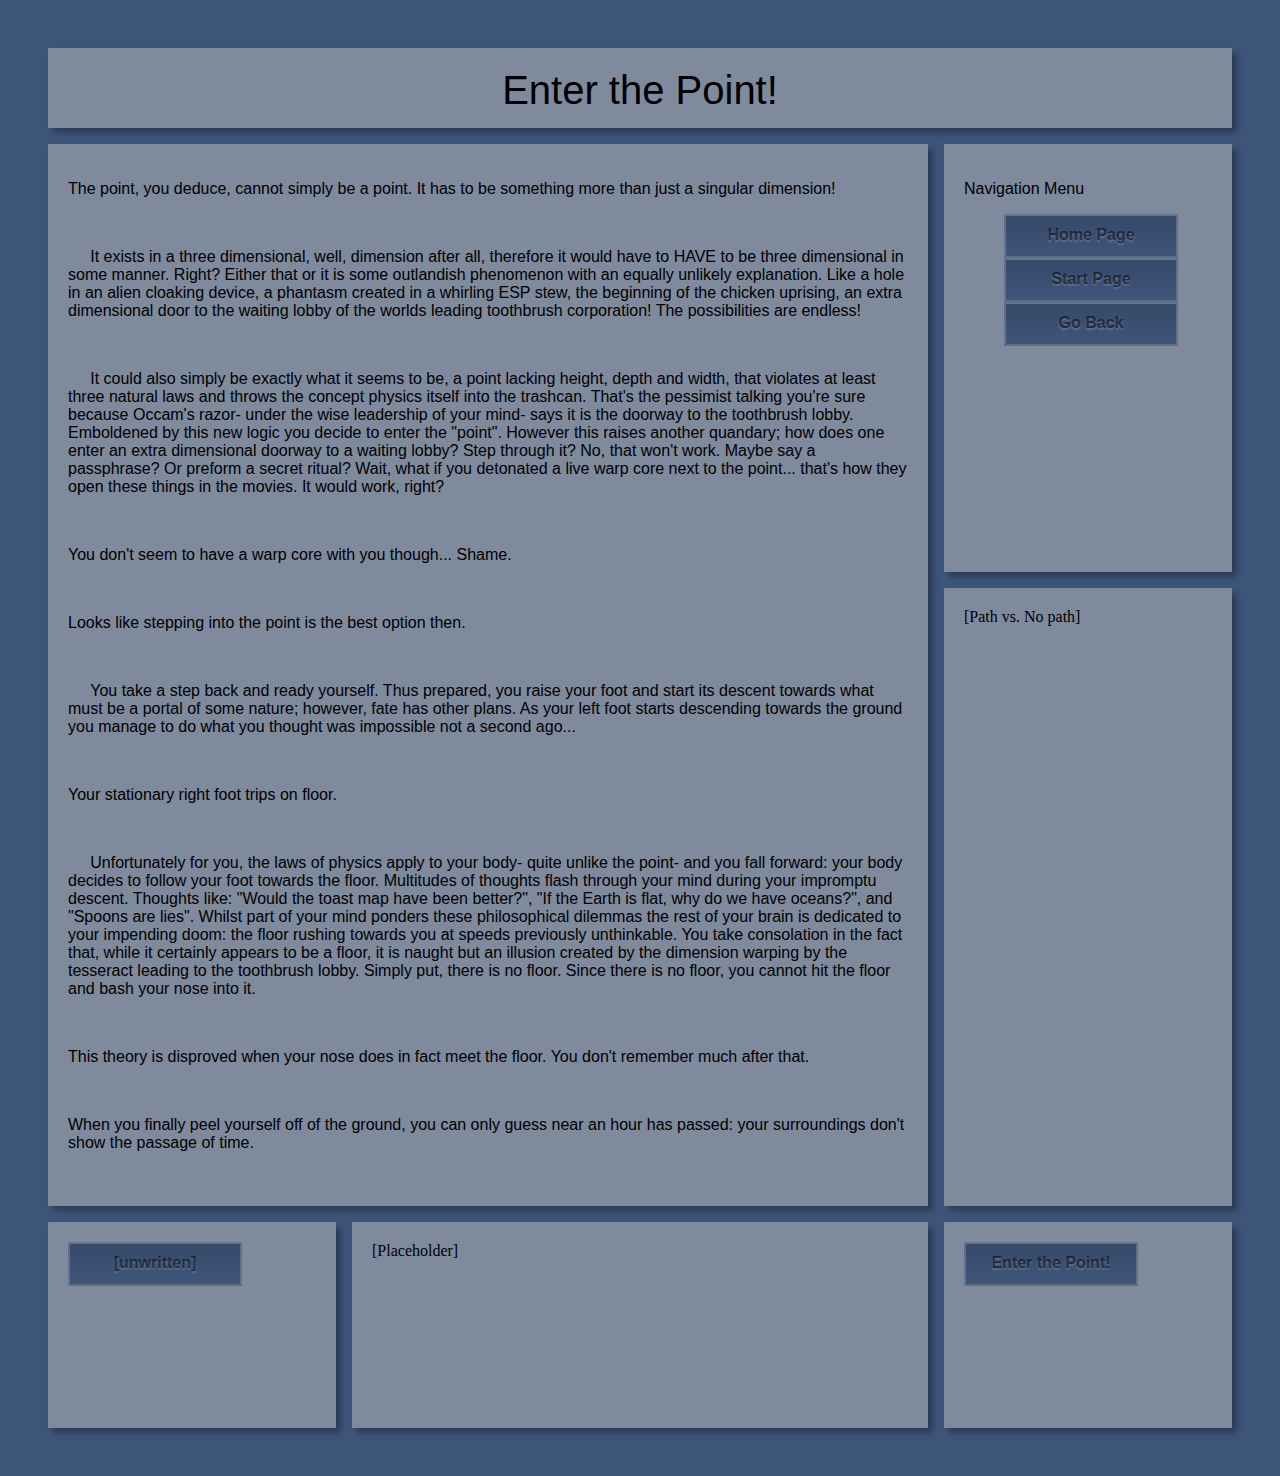
<file: PathA/pathA1.html>
<!DOCTYPE html>
<html>
<head><title>Pointless</title>
<style>
	body{
		display: grid;
		grid-template-areas:
		"header header header"
		"text text nav"
		"text text nav"
		"text text path"
		"footer2 footer1 footer3";
		grid-template-rows: 80px 1fr 1fr 3fr 1fr;
		grid-template-columns: 3fr 6fr 3fr;
		grid-gap: 1em;
		grid-auto-rows: minmax:(200px auto);
		margin: 3em;
	}
	h1 {
	font: 40px Georgia, Serif;
	margin: 0 0 10px 0;
	}
	header, nav, text, path, footer{
		padding:20px;
		background: rgba(192,192,192,0.5);
  		-webkit-box-shadow: 5px 5px 6px rgba(0, 0, 0, 0.3);
  		-moz-box-shadow: 5px 5px 6px rgba(0, 0, 0, 0.3);
 		 box-shadow: 5px 5px 6px rgba(0, 0, 0, 0.3);

	}
	#pageHeader{
		text-align:center;
		grid-area:header;
	}
	#mainNav{
		grid-area:nav;
	}
	#mainText{
		grid-area:text;

	}
	#mainPath{
		grid-area:path;
	}
	
	#pageLeft{
		grid-area:footer2;
	}
	#pageRight{
		grid-area:footer3;
	}
		h1{
			color: #black;
		}
		h1, p{
			font-family:Arial;
		}
	
.button {
    display: block;
    height: 30px;
    width: 90px;
    background: rgba(192, 192, 192, 0.5);
    border: 2px solid rgba(192, 192, 192, 0.3);
    color: rgba(0, 0, 0, 0.55);
    text-align: center;
    font: bold 1em/27px "Helvetica Neue", Arial, Helvetica, Geneva, sans-serif;
    background: -webkit-linear-gradient(top, #364a69, #3e557a);
    background: -moz-linear-gradient(top, #364a69, #3e557a);
    background: -o-linear-gradient(top, #364a69, #3e557a);
    background: -ms-linear-gradient(top, #364a69, #3e557a);
    background: linear-gradient(top, #364a69, #3e557a);
    text-shadow: 0 2px 2px rgba(255, 255, 255, 0.2);
    padding:5px;
}
a.button {
    text-decoration: none;
    width: 10em;
}
a.button:hover {
    background: #3d7a80;
    background: -webkit-linear-gradient(top, #47618b, #506d9c);
    background: -moz-linear-gradient(top, #47618b, #506d9c);
    background: -o-linear-gradient(top, #47618b, #506d9c);
    background: -ms-linear-gradient(top, #47618b, #506d9c);
    background: linear-gradient(top, #47618b, #506d9c);
}
.buttonRight{
	grid-column: 4/6;
	grid-row: 3;
}
</style>
</head>
<body bgcolor=#3e557a>
<header id=pageHeader><h1>Enter the Point!</h1></header>
<title id=mainTitle>[Placeholder]</title>
<nav id=mainNav><p>Navigation
Menu</p>
</head>
<ul style="list-style-type:none">
  <li><a class=button href="[placeholder]">Home Page</a></li>
  <li><a class=button href="StartPage.html">Start Page</a></li>
  <li><a class=button href="javascript:history.go(-1)" rel=nofollow”>Go Back</a>
<script>
function goBack() {
    window.history.back();
}
</script>
</li>
</ul>
</nav>
<footer id=pageInfo>[Placeholder]</footer>
<text id=mainText>
	<p>The point, you deduce, cannot simply be a point. It has to be something more than just a singular dimension!</p>
	<br>
	<p>&nbsp;&nbsp;&nbsp;&nbsp;&nbsp;It exists in a three dimensional, well, dimension after all, therefore it would have to HAVE to be three dimensional in some manner. Right? Either that or it is some outlandish phenomenon with an equally unlikely explanation. Like a hole in an alien cloaking device, a phantasm created in a whirling ESP stew, the beginning of the chicken uprising, an extra dimensional door to the waiting lobby of the worlds leading toothbrush corporation! The possibilities are endless!</p>
	<br>
	<p>&nbsp;&nbsp;&nbsp;&nbsp;&nbsp;It could also simply be exactly what it seems to be, a point lacking height, depth and width, that violates at least three natural laws and throws the concept physics itself into the trashcan. That's the pessimist talking you're sure because Occam's razor- under the wise leadership of your mind- says it is the doorway to the toothbrush lobby. Emboldened by this new logic you decide to enter the "point". However this raises another quandary; how does one enter an extra dimensional doorway to a waiting lobby? Step through it? No, that won't work. Maybe say a passphrase? Or preform a secret ritual? Wait, what if you detonated a live warp core next to the point... that's how they open these things in the movies. It would work, right?</p>
	<br>
	<p>You don't seem to have a warp core with you though... Shame.</p>
	<br>
	<p>Looks like stepping into the point is the best option then.</p>
	<br>
	<p>&nbsp;&nbsp;&nbsp;&nbsp;&nbsp;You take a step back and ready yourself. Thus prepared, you raise your foot and start its descent towards what must be a portal of some nature; however, fate has other plans. As your left foot starts descending towards the ground you manage to do what you thought was impossible not a second ago...</p>
	<br>
	<p>Your stationary right foot trips on floor.</p>
	<br>
	<p>&nbsp;&nbsp;&nbsp;&nbsp;&nbsp;Unfortunately for you, the laws of physics apply to your body- quite unlike the point- and you fall forward: your body decides to follow your foot towards the floor. Multitudes of thoughts flash through your mind during your impromptu descent. Thoughts like: "Would the toast map have been better?", "If the Earth is flat, why do we have oceans?", and "Spoons are lies". Whilst part of your mind ponders these philosophical dilemmas the rest of your brain is dedicated to your impending doom: the floor rushing towards you at speeds previously unthinkable. You take consolation in the fact that, while it certainly appears to be a floor, it is naught but an illusion created by the dimension warping by the tesseract leading to the toothbrush lobby. Simply put, there is no floor. Since there is no floor, you cannot hit the floor and bash your nose into it. </p>
	<br>
	<p>This theory is disproved when your nose does in fact meet the floor. You don't remember much after that.</p>
	<br>
	<p>When you finally peel yourself off of the ground, you can only guess near an hour has passed: your surroundings don't show the passage of time.</p>
	<br>
</text>
	<footer id=pageLeft><a class=button href="[leftOp]">[unwritten]</a></footer>
	<footer id=pageRight><a class=button href="A2.html">Enter the Point!</a>
	</footer>
	<!--Honestly, I don't know if I will actually include the "path" grid square as an actual block showing the path history. It would be fairly complicated to write (and/or tedious). The first thought that comes to mind is manually coding in the path, adding to it on each page, essentially making it a set of links. This would be a larger and larger hassle as the projet gets bigger.-->
	<path id=mainPath>[Path vs. No path]</path>
</body>
</html>
</file>
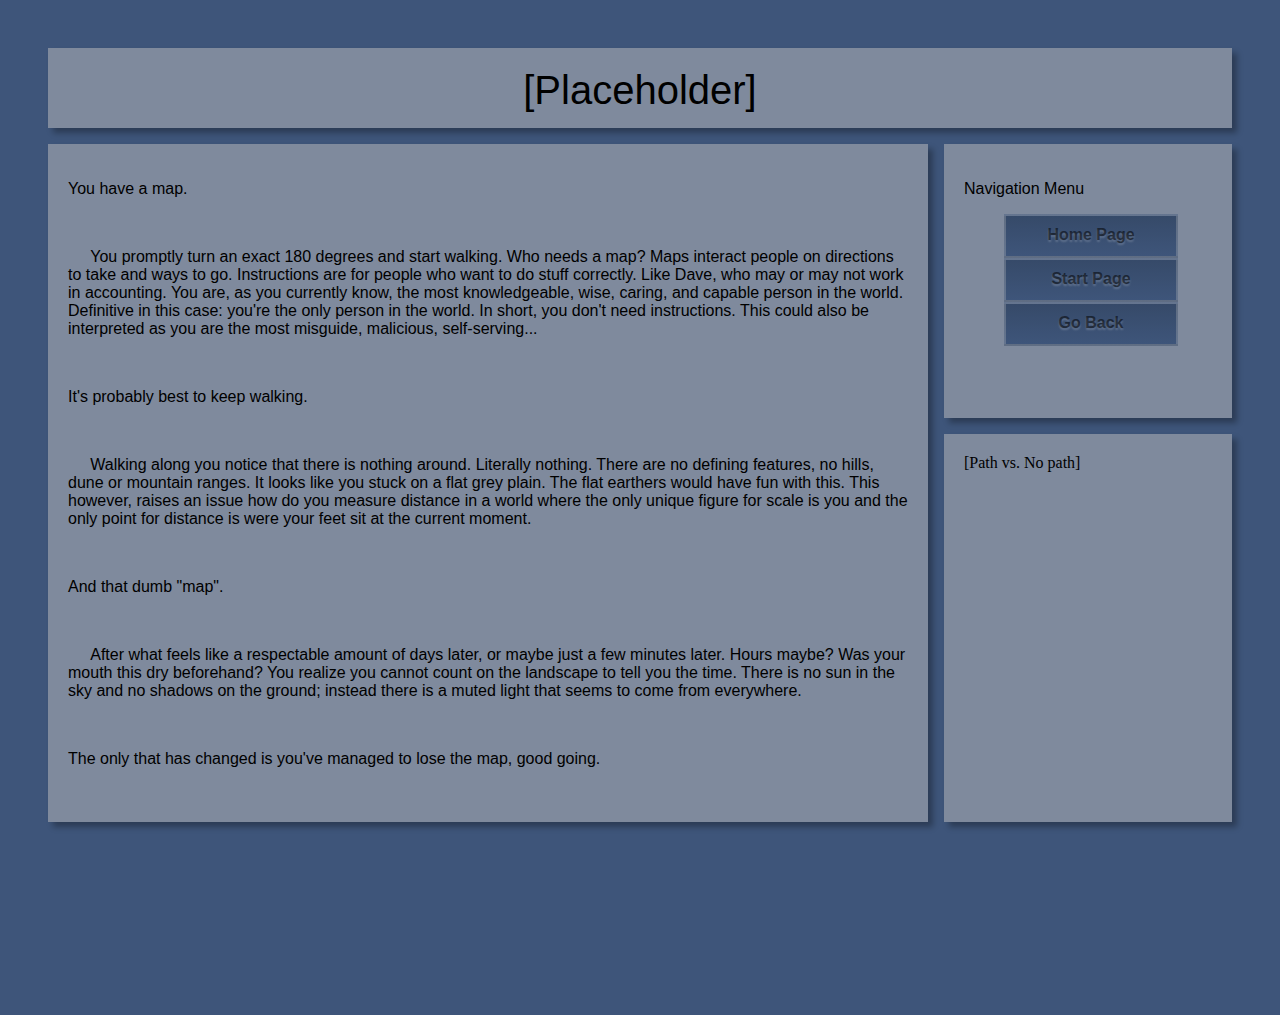
<file: PathB/Sekrit/Gate1.html>
<!DOCTYPE html>
<html>
<head><title>Pointless</title>
<style>
	body{
		display: grid;
		grid-template-areas:
		"header header header"
		"text text nav"
		"text text nav"
		"text text path"
		"footer2 footer1 footer3";
		grid-template-rows: 80px 1fr 1fr 3fr 1fr;
		grid-template-columns: 3fr 6fr 3fr;
		grid-gap: 1em;
		grid-auto-rows: minmax:(200px auto);
		margin: 3em;
	}
	h1 {
	font: 40px Georgia, Serif;
	margin: 0 0 10px 0;
	}
	header, nav, text, path, footer{
		padding:20px;
		background: rgba(192,192,192,0.5);
  		-webkit-box-shadow: 5px 5px 6px rgba(0, 0, 0, 0.3);
  		-moz-box-shadow: 5px 5px 6px rgba(0, 0, 0, 0.3);
 		 box-shadow: 5px 5px 6px rgba(0, 0, 0, 0.3);

	}
	#pageHeader{
		text-align:center;
		grid-area:header;
	}
	#mainNav{
		grid-area:nav;
	}
	#mainText{
		grid-area:text;

	}
	#mainPath{
		grid-area:path;
	}
	
	#pageLeft{
		grid-area:footer2;
	}
	#pageRight{
		grid-area:footer3;
	}
		h1{
			color: #black;
		}
		h1, p{
			font-family:Arial;
		}
	
.button {
    display: block;
    height: 30px;
    width: 90px;
    background: rgba(192, 192, 192, 0.5);
    border: 2px solid rgba(192, 192, 192, 0.3);
    color: rgba(0, 0, 0, 0.55);
    text-align: center;
    font: bold 1em/27px "Helvetica Neue", Arial, Helvetica, Geneva, sans-serif;
    background: -webkit-linear-gradient(top, #364a69, #3e557a);
    background: -moz-linear-gradient(top, #364a69, #3e557a);
    background: -o-linear-gradient(top, #364a69, #3e557a);
    background: -ms-linear-gradient(top, #364a69, #3e557a);
    background: linear-gradient(top, #364a69, #3e557a);
    text-shadow: 0 2px 2px rgba(255, 255, 255, 0.2);
    padding:5px;
}
a{
  color: inherit;
  text-decoration: inherit;
}
a.button {
    text-decoration: none;
    width: 10em;
}
a.button:hover {
    background: #3d7a80;
    background: -webkit-linear-gradient(top, #47618b, #506d9c);
    background: -moz-linear-gradient(top, #47618b, #506d9c);
    background: -o-linear-gradient(top, #47618b, #506d9c);
    background: -ms-linear-gradient(top, #47618b, #506d9c);
    background: linear-gradient(top, #47618b, #506d9c);
}
.buttonRight{
	grid-column: 4/6;
	grid-row: 3;
}
</style>
</head>
<body bgcolor=#3e557a>
<header id=pageHeader><h1>[Placeholder]</h1></header>
<title id=mainTitle>[Placeholder]</title>
<nav id=mainNav><p>Navigation
Menu</p>
</head>
<ul style="list-style-type:none">
  <li><a class=button href="[placeholder]">Home Page</a></li>
  <li><a class=button href="StartPage.html">Start Page</a></li>
  <li><a class=button href="javascript:history.go(-1)" rel=nofollow”>Go Back</a>
</script>
</li>
</ul>
</nav>
<text id=mainText>
	<p>You have a map.</p>
	<br>
	<p>&nbsp;&nbsp;&nbsp;&nbsp;&nbsp;You <a href="gateway.html">promptly</a> turn an exact 180 degrees and start walking. Who needs a map? Maps interact people on directions to take and ways to go. <a href="gateway.html">Instructions</a> are for people who want to do stuff correctly. Like Dave, who may or may not work in accounting. You are, as you currently know, the most knowledgeable, wise, caring, and capable person in <a href="gateway.html">the</a> world. Definitive in this case: you're the only person in the world. In short, you don't need instructions. This could also be interpreted <a href="gateway.html">as</a> you are the most misguide, malicious, self-serving...</p>
	<br>
	<p>It's probably best to <a href="gateway.html">keep</a> walking.</p>
	<br>
	<p>&nbsp;&nbsp;&nbsp;&nbsp;&nbsp;Walking along you notice that there is nothing around. <a href="Gate7.html">Literally</a> nothing. There are no defining features, no hills, dune or mountain ranges. It looks like you stuck on a flat <a href="gateway.html">grey</a> plain. The flat earthers would have fun with this. This however, raises an issue how do you measure distance in a world where the only unique figure for scale is you and the <a href="gateway.html">only</a> point for distance is were your feet sit at the current moment<a href="gateway.html">.</a></p>
	<br>
	<p><a href="gateway.html">And</a> that dumb "map".</p>
	<br>
	<p>&nbsp;&nbsp;&nbsp;&nbsp;&nbsp;After what feels like <a href="gateway.html">a</a> respectable amount of days later, or maybe just a few minutes later. Hours maybe? Was your mouth this <a href="gateway.html">dry</a> beforehand? You realize you cannot count on the landscape to tell you the time. There is no <a href="gateway.html">sun</a> in the sky and no shadows on the ground; <a href="gateway.html">instead</a> there is a muted light that seems to come from everywhere.</p>
	<br>
	<p>The only that has changed is you've managed to <a href="gateway.html">lose</a> the map, good going.</p>
	<br>
</text>
	<!--Honestly, I don't know if I will actually include the "path" grid square as an actual block showing the path history. It would be fairly complicated to write (and/or tedious). The first thought that comes to mind is manually coding in the path, adding to it on each page, essentially making it a set of links. This would be a larger and larger hassle as the projet gets bigger.-->
	<path id=mainPath>[Path vs. No path]</path>
</body>
</html>
</file>
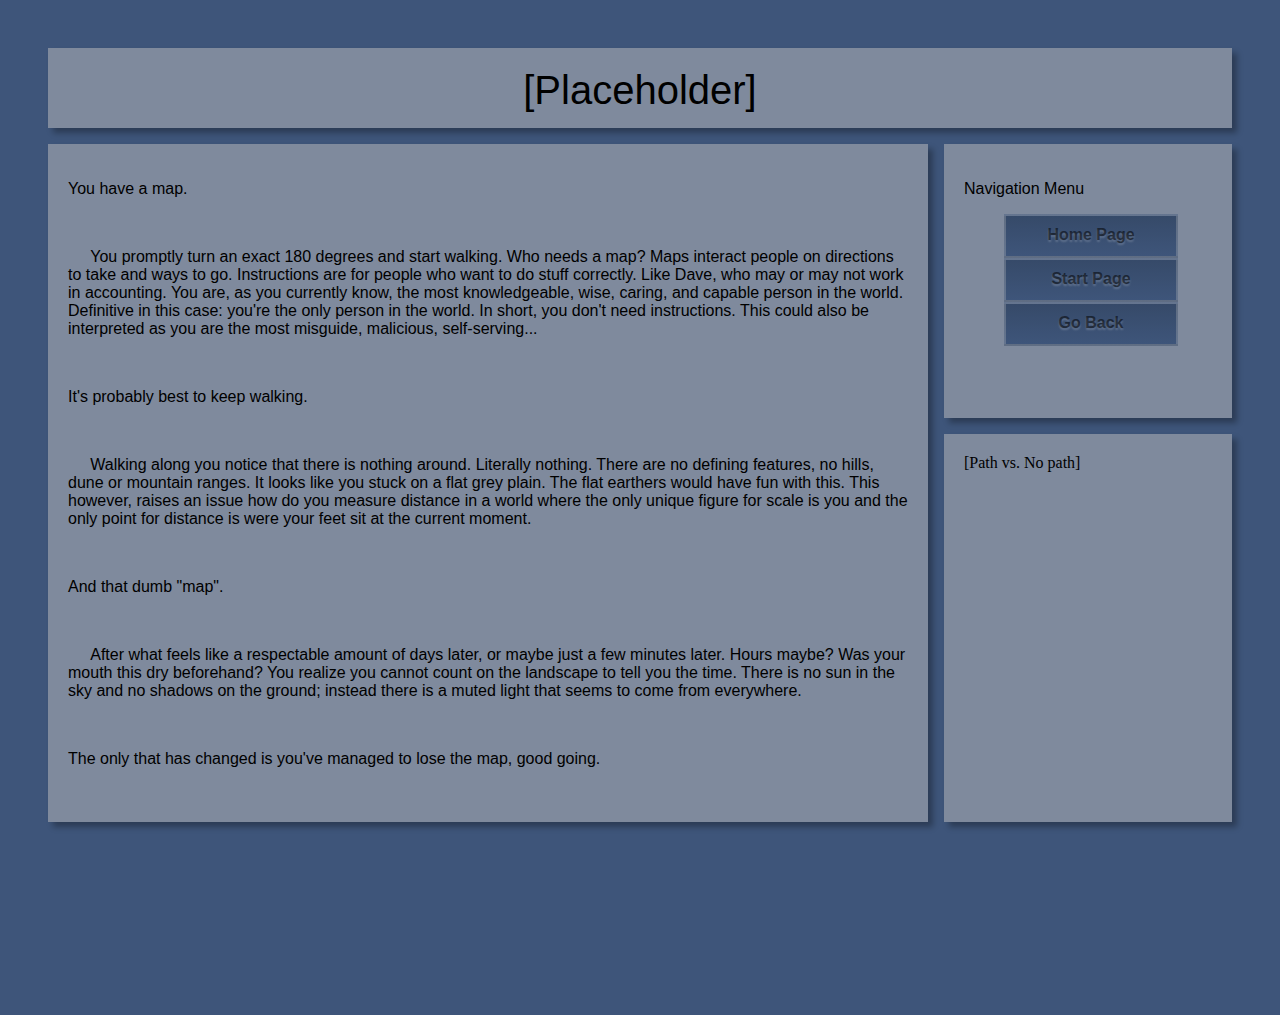
<file: PathB/Sekrit/Gate10.html>
<!DOCTYPE html>
<html>
<head><title>Pointless</title>
<style>
	body{
		display: grid;
		grid-template-areas:
		"header header header"
		"text text nav"
		"text text nav"
		"text text path"
		"footer2 footer1 footer3";
		grid-template-rows: 80px 1fr 1fr 3fr 1fr;
		grid-template-columns: 3fr 6fr 3fr;
		grid-gap: 1em;
		grid-auto-rows: minmax:(200px auto);
		margin: 3em;
	}
	h1 {
	font: 40px Georgia, Serif;
	margin: 0 0 10px 0;
	}
	header, nav, text, path, footer{
		padding:20px;
		background: rgba(192,192,192,0.5);
  		-webkit-box-shadow: 5px 5px 6px rgba(0, 0, 0, 0.3);
  		-moz-box-shadow: 5px 5px 6px rgba(0, 0, 0, 0.3);
 		 box-shadow: 5px 5px 6px rgba(0, 0, 0, 0.3);

	}
	#pageHeader{
		text-align:center;
		grid-area:header;
	}
	#mainNav{
		grid-area:nav;
	}
	#mainText{
		grid-area:text;

	}
	#mainPath{
		grid-area:path;
	}
	
	#pageLeft{
		grid-area:footer2;
	}
	#pageRight{
		grid-area:footer3;
	}
		h1{
			color: #black;
		}
		h1, p{
			font-family:Arial;
		}
	
.button {
    display: block;
    height: 30px;
    width: 90px;
    background: rgba(192, 192, 192, 0.5);
    border: 2px solid rgba(192, 192, 192, 0.3);
    color: rgba(0, 0, 0, 0.55);
    text-align: center;
    font: bold 1em/27px "Helvetica Neue", Arial, Helvetica, Geneva, sans-serif;
    background: -webkit-linear-gradient(top, #364a69, #3e557a);
    background: -moz-linear-gradient(top, #364a69, #3e557a);
    background: -o-linear-gradient(top, #364a69, #3e557a);
    background: -ms-linear-gradient(top, #364a69, #3e557a);
    background: linear-gradient(top, #364a69, #3e557a);
    text-shadow: 0 2px 2px rgba(255, 255, 255, 0.2);
    padding:5px;
}
a{
  color: inherit;
  text-decoration: inherit;
}
a.button {
    text-decoration: none;
    width: 10em;
}
a.button:hover {
    background: #3d7a80;
    background: -webkit-linear-gradient(top, #47618b, #506d9c);
    background: -moz-linear-gradient(top, #47618b, #506d9c);
    background: -o-linear-gradient(top, #47618b, #506d9c);
    background: -ms-linear-gradient(top, #47618b, #506d9c);
    background: linear-gradient(top, #47618b, #506d9c);
}
.buttonRight{
	grid-column: 4/6;
	grid-row: 3;
}
</style>
</head>
<body bgcolor=#3e557a>
<header id=pageHeader><h1>[Placeholder]</h1></header>
<title id=mainTitle>[Placeholder]</title>
<nav id=mainNav><p>Navigation
Menu</p>
</head>
<ul style="list-style-type:none">
  <li><a class=button href="[placeholder]">Home Page</a></li>
  <li><a class=button href="StartPage.html">Start Page</a></li>
  <li><a class=button href="javascript:history.go(-1)" rel=nofollow”>Go Back</a>
</script>
</li>
</ul>
</nav>
<text id=mainText>
	<p>You have a map.</p>
	<br>
	<p>&nbsp;&nbsp;&nbsp;&nbsp;&nbsp;You <a href="gateway.html">promptly</a> turn an exact 180 degrees and start walking. Who needs a map? Maps interact people on directions to take and ways to go. <a href="gateway.html">Instructions</a> are for people who want to do stuff correctly. Like Dave, who may or may not work in accounting. You are, as you currently know, the most knowledgeable, wise, caring, and capable person in <a href="gateway.html">the</a> world. Definitive in this case: you're the only person in the world. In short, you don't need instructions. This could also be interpreted <a href="gateway.html">as</a> you are the most misguide, malicious, self-serving...</p>
	<br>
	<p>It's probably best to <a href="gateway.html">keep</a> walking.</p>
	<br>
	<p>&nbsp;&nbsp;&nbsp;&nbsp;&nbsp;Walking along you notice that there is nothing around. <a href="gateway.html">Literally</a> nothing. There are no defining features, no hills, dune or mountain ranges. It looks like you stuck on a flat <a href="gateway.html">grey</a> plain. The flat earthers would have fun with this. This however, raises an issue how do you measure distance in a world where the only unique figure for scale is you and the <a href="gateway.html">only</a> point for distance is were your feet sit at the current moment<a href="Gate1.html">.</a></p>
	<br>
	<p><a href="gateway.html">And</a> that dumb "map".</p>
	<br>
	<p>&nbsp;&nbsp;&nbsp;&nbsp;&nbsp;After what feels like <a href="gateway.html">a</a> respectable amount of days later, or maybe just a few minutes later. Hours maybe? Was your mouth this <a href="gateway.html">dry</a> beforehand? You realize you cannot count on the landscape to tell you the time. There is no <a href="gateway.html">sun</a> in the sky and no shadows on the ground; <a href="gateway.html">instead</a> there is a muted light that seems to come from everywhere.</p>
	<br>
	<p>The only that has changed is you've managed to <a href="gateway.html">lose</a> the map, good going.</p>
	<br>
</text>
	<!--Honestly, I don't know if I will actually include the "path" grid square as an actual block showing the path history. It would be fairly complicated to write (and/or tedious). The first thought that comes to mind is manually coding in the path, adding to it on each page, essentially making it a set of links. This would be a larger and larger hassle as the projet gets bigger.-->
	<path id=mainPath>[Path vs. No path]</path>
</body>
</html>
</file>
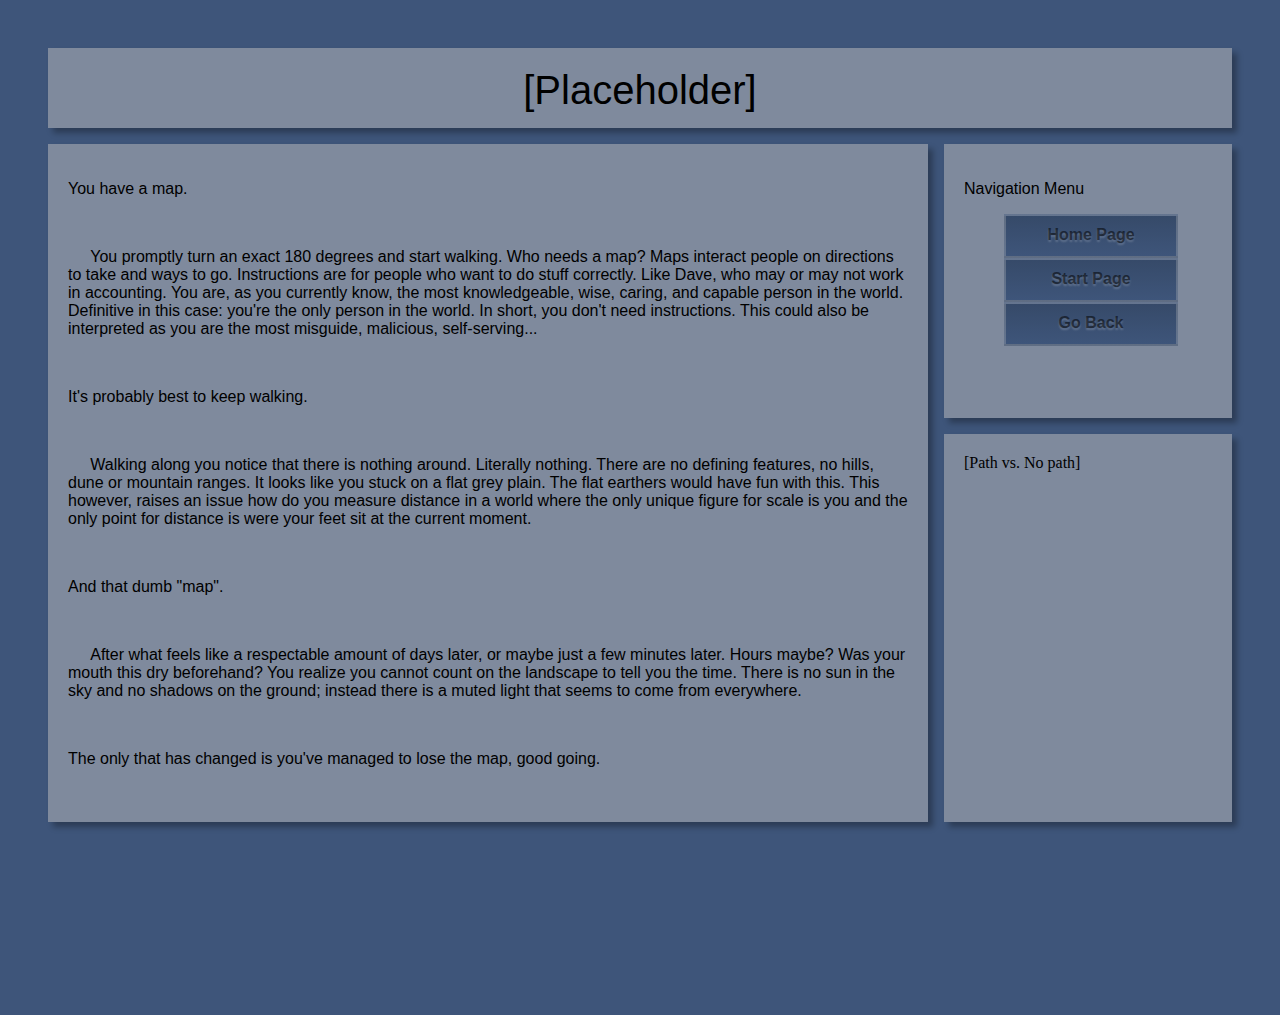
<file: PathB/Sekrit/Gate2.html>
<!DOCTYPE html>
<html>
<head><title>Pointless</title>
<style>
	body{
		display: grid;
		grid-template-areas:
		"header header header"
		"text text nav"
		"text text nav"
		"text text path"
		"footer2 footer1 footer3";
		grid-template-rows: 80px 1fr 1fr 3fr 1fr;
		grid-template-columns: 3fr 6fr 3fr;
		grid-gap: 1em;
		grid-auto-rows: minmax:(200px auto);
		margin: 3em;
	}
	h1 {
	font: 40px Georgia, Serif;
	margin: 0 0 10px 0;
	}
	header, nav, text, path, footer{
		padding:20px;
		background: rgba(192,192,192,0.5);
  		-webkit-box-shadow: 5px 5px 6px rgba(0, 0, 0, 0.3);
  		-moz-box-shadow: 5px 5px 6px rgba(0, 0, 0, 0.3);
 		 box-shadow: 5px 5px 6px rgba(0, 0, 0, 0.3);

	}
	#pageHeader{
		text-align:center;
		grid-area:header;
	}
	#mainNav{
		grid-area:nav;
	}
	#mainText{
		grid-area:text;

	}
	#mainPath{
		grid-area:path;
	}
	
	#pageLeft{
		grid-area:footer2;
	}
	#pageRight{
		grid-area:footer3;
	}
		h1{
			color: #black;
		}
		h1, p{
			font-family:Arial;
		}
	
.button {
    display: block;
    height: 30px;
    width: 90px;
    background: rgba(192, 192, 192, 0.5);
    border: 2px solid rgba(192, 192, 192, 0.3);
    color: rgba(0, 0, 0, 0.55);
    text-align: center;
    font: bold 1em/27px "Helvetica Neue", Arial, Helvetica, Geneva, sans-serif;
    background: -webkit-linear-gradient(top, #364a69, #3e557a);
    background: -moz-linear-gradient(top, #364a69, #3e557a);
    background: -o-linear-gradient(top, #364a69, #3e557a);
    background: -ms-linear-gradient(top, #364a69, #3e557a);
    background: linear-gradient(top, #364a69, #3e557a);
    text-shadow: 0 2px 2px rgba(255, 255, 255, 0.2);
    padding:5px;
}
a{
  color: inherit;
  text-decoration: inherit;
}
a.button {
    text-decoration: none;
    width: 10em;
}
a.button:hover {
    background: #3d7a80;
    background: -webkit-linear-gradient(top, #47618b, #506d9c);
    background: -moz-linear-gradient(top, #47618b, #506d9c);
    background: -o-linear-gradient(top, #47618b, #506d9c);
    background: -ms-linear-gradient(top, #47618b, #506d9c);
    background: linear-gradient(top, #47618b, #506d9c);
}
.buttonRight{
	grid-column: 4/6;
	grid-row: 3;
}
</style>
</head>
<body bgcolor=#3e557a>
<header id=pageHeader><h1>[Placeholder]</h1></header>
<title id=mainTitle>[Placeholder]</title>
<nav id=mainNav><p>Navigation
Menu</p>
</head>
<ul style="list-style-type:none">
  <li><a class=button href="[placeholder]">Home Page</a></li>
  <li><a class=button href="StartPage.html">Start Page</a></li>
  <li><a class=button href="javascript:history.go(-1)" rel=nofollow”>Go Back</a>
</script>
</li>
</ul>
</nav>
<text id=mainText>
	<p>You have a map.</p>
	<br>
	<p>&nbsp;&nbsp;&nbsp;&nbsp;&nbsp;You <a href="gateway.html">promptly</a> turn an exact 180 degrees and start walking. Who needs a map? Maps interact people on directions to take and ways to go. <a href="gateway.html">Instructions</a> are for people who want to do stuff correctly. Like Dave, who may or may not work in accounting. You are, as you currently know, the most knowledgeable, wise, caring, and capable person in <a href="gateway.html">the</a> world. Definitive in this case: you're the only person in the world. In short, you don't need instructions. This could also be interpreted <a href="gateway.html">as</a> you are the most misguide, malicious, self-serving...</p>
	<br>
	<p>It's probably best to <a href="gateway.html">keep</a> walking.</p>
	<br>
	<p>&nbsp;&nbsp;&nbsp;&nbsp;&nbsp;Walking along you notice that there is nothing around. <a href="gateway.html">Literally</a> nothing. There are no defining features, no hills, dune or mountain ranges. It looks like you stuck on a flat <a href="gateway.html">grey</a> plain. The flat earthers would have fun with this. This however, raises an issue how do you measure distance in a world where the only unique figure for scale is you and the <a href="gateway.html">only</a> point for distance is were your feet sit at the current moment<a href="gateway.html">.</a></p>
	<br>
	<p><a href="Gate10.html">And</a> that dumb "map".</p>
	<br>
	<p>&nbsp;&nbsp;&nbsp;&nbsp;&nbsp;After what feels like <a href="gateway.html">a</a> respectable amount of days later, or maybe just a few minutes later. Hours maybe? Was your mouth this <a href="gateway.html">dry</a> beforehand? You realize you cannot count on the landscape to tell you the time. There is no <a href="gateway.html">sun</a> in the sky and no shadows on the ground; <a href="gateway.html">instead</a> there is a muted light that seems to come from everywhere.</p>
	<br>
	<p>The only that has changed is you've managed to <a href="gateway.html">lose</a> the map, good going.</p>
	<br>
</text>
	<!--Honestly, I don't know if I will actually include the "path" grid square as an actual block showing the path history. It would be fairly complicated to write (and/or tedious). The first thought that comes to mind is manually coding in the path, adding to it on each page, essentially making it a set of links. This would be a larger and larger hassle as the projet gets bigger.-->
	<path id=mainPath>[Path vs. No path]</path>
</body>
</html>
</file>
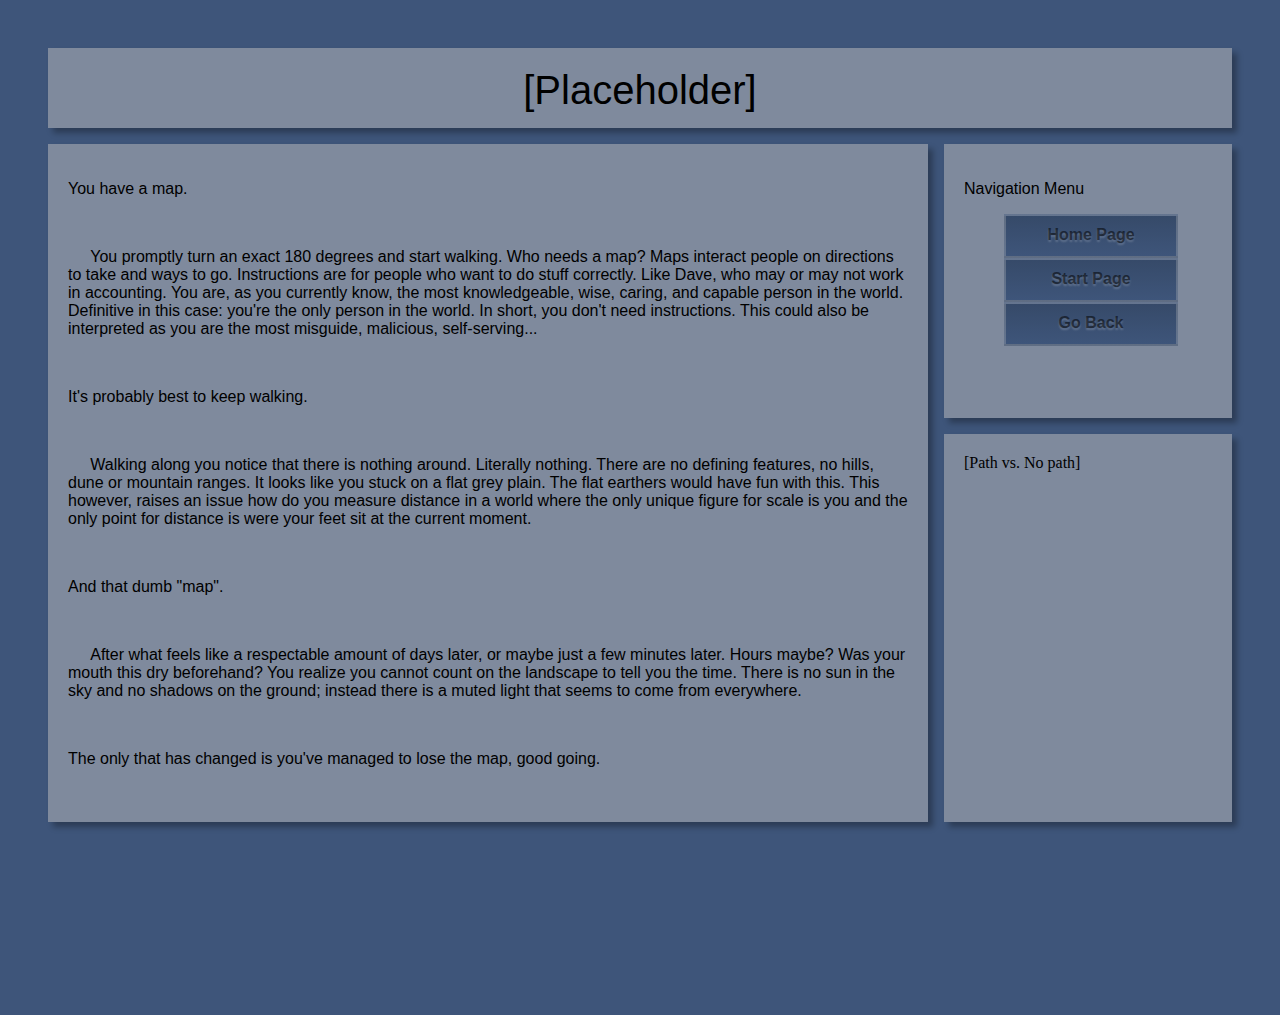
<file: PathB/Sekrit/Gate3.html>
<!DOCTYPE html>
<html>
<head><title>Pointless</title>
<style>
	body{
		display: grid;
		grid-template-areas:
		"header header header"
		"text text nav"
		"text text nav"
		"text text path"
		"footer2 footer1 footer3";
		grid-template-rows: 80px 1fr 1fr 3fr 1fr;
		grid-template-columns: 3fr 6fr 3fr;
		grid-gap: 1em;
		grid-auto-rows: minmax:(200px auto);
		margin: 3em;
	}
	h1 {
	font: 40px Georgia, Serif;
	margin: 0 0 10px 0;
	}
	header, nav, text, path, footer{
		padding:20px;
		background: rgba(192,192,192,0.5);
  		-webkit-box-shadow: 5px 5px 6px rgba(0, 0, 0, 0.3);
  		-moz-box-shadow: 5px 5px 6px rgba(0, 0, 0, 0.3);
 		 box-shadow: 5px 5px 6px rgba(0, 0, 0, 0.3);

	}
	#pageHeader{
		text-align:center;
		grid-area:header;
	}
	#mainNav{
		grid-area:nav;
	}
	#mainText{
		grid-area:text;

	}
	#mainPath{
		grid-area:path;
	}
	
	#pageLeft{
		grid-area:footer2;
	}
	#pageRight{
		grid-area:footer3;
	}
		h1{
			color: #black;
		}
		h1, p{
			font-family:Arial;
		}
	
.button {
    display: block;
    height: 30px;
    width: 90px;
    background: rgba(192, 192, 192, 0.5);
    border: 2px solid rgba(192, 192, 192, 0.3);
    color: rgba(0, 0, 0, 0.55);
    text-align: center;
    font: bold 1em/27px "Helvetica Neue", Arial, Helvetica, Geneva, sans-serif;
    background: -webkit-linear-gradient(top, #364a69, #3e557a);
    background: -moz-linear-gradient(top, #364a69, #3e557a);
    background: -o-linear-gradient(top, #364a69, #3e557a);
    background: -ms-linear-gradient(top, #364a69, #3e557a);
    background: linear-gradient(top, #364a69, #3e557a);
    text-shadow: 0 2px 2px rgba(255, 255, 255, 0.2);
    padding:5px;
}
a{
  color: inherit;
  text-decoration: inherit;
}
a.button {
    text-decoration: none;
    width: 10em;
}
a.button:hover {
    background: #3d7a80;
    background: -webkit-linear-gradient(top, #47618b, #506d9c);
    background: -moz-linear-gradient(top, #47618b, #506d9c);
    background: -o-linear-gradient(top, #47618b, #506d9c);
    background: -ms-linear-gradient(top, #47618b, #506d9c);
    background: linear-gradient(top, #47618b, #506d9c);
}
.buttonRight{
	grid-column: 4/6;
	grid-row: 3;
}
</style>
</head>
<body bgcolor=#3e557a>
<header id=pageHeader><h1>[Placeholder]</h1></header>
<title id=mainTitle>[Placeholder]</title>
<nav id=mainNav><p>Navigation
Menu</p>
</head>
<ul style="list-style-type:none">
  <li><a class=button href="[placeholder]">Home Page</a></li>
  <li><a class=button href="StartPage.html">Start Page</a></li>
  <li><a class=button href="javascript:history.go(-1)" rel=nofollow”>Go Back</a>
</script>
</li>
</ul>
</nav>

<text id=mainText>
	<p>You have a map.</p>
	<br>
	<p>&nbsp;&nbsp;&nbsp;&nbsp;&nbsp;You <a href="gateway.html">promptly</a> turn an exact 180 degrees and start walking. Who needs a map? Maps interact people on directions to take and ways to go. <a href="gateway.html">Instructions</a> are for people who want to do stuff correctly. Like Dave, who may or may not work in accounting. You are, as you currently know, the most knowledgeable, wise, caring, and capable person in <a href="goal.html">the</a> world. Definitive in this case: you're the only person in the world. In short, you don't need instructions. This could also be interpreted <a href="gateway.html">as</a> you are the most misguide, malicious, self-serving...</p>
	<br>
	<p>It's probably best to <a href="gateway.html">keep</a> walking.</p>
	<br>
	<p>&nbsp;&nbsp;&nbsp;&nbsp;&nbsp;Walking along you notice that there is nothing around. <a href="gateway.html">Literally</a> nothing. There are no defining features, no hills, dune or mountain ranges. It looks like you stuck on a flat <a href="gateway.html">grey</a> plain. The flat earthers would have fun with this. This however, raises an issue how do you measure distance in a world where the only unique figure for scale is you and the <a href="gateway.html">only</a> point for distance is were your feet sit at the current moment<a href="gateway.html">.</a></p>
	<br>
	<p><a href="gateway.html">And</a> that dumb "map".</p>
	<br>
	<p>&nbsp;&nbsp;&nbsp;&nbsp;&nbsp;After what feels like <a href="gateway.html">a</a> respectable amount of days later, or maybe just a few minutes later. Hours maybe? Was your mouth this <a href="gateway.html">dry</a> beforehand? You realize you cannot count on the landscape to tell you the time. There is no <a href="gateway.html">sun</a> in the sky and no shadows on the ground; <a href="gateway.html">instead</a> there is a muted light that seems to come from everywhere.</p>
	<br>
	<p>The only that has changed is you've managed to <a href="gateway.html">lose</a> the map, good going.</p>
	<br>
</text>
	
	<!--Honestly, I don't know if I will actually include the "path" grid square as an actual block showing the path history. It would be fairly complicated to write (and/or tedious). The first thought that comes to mind is manually coding in the path, adding to it on each page, essentially making it a set of links. This would be a larger and larger hassle as the projet gets bigger.-->
	<path id=mainPath>[Path vs. No path]</path>
</body>
</html>
</file>
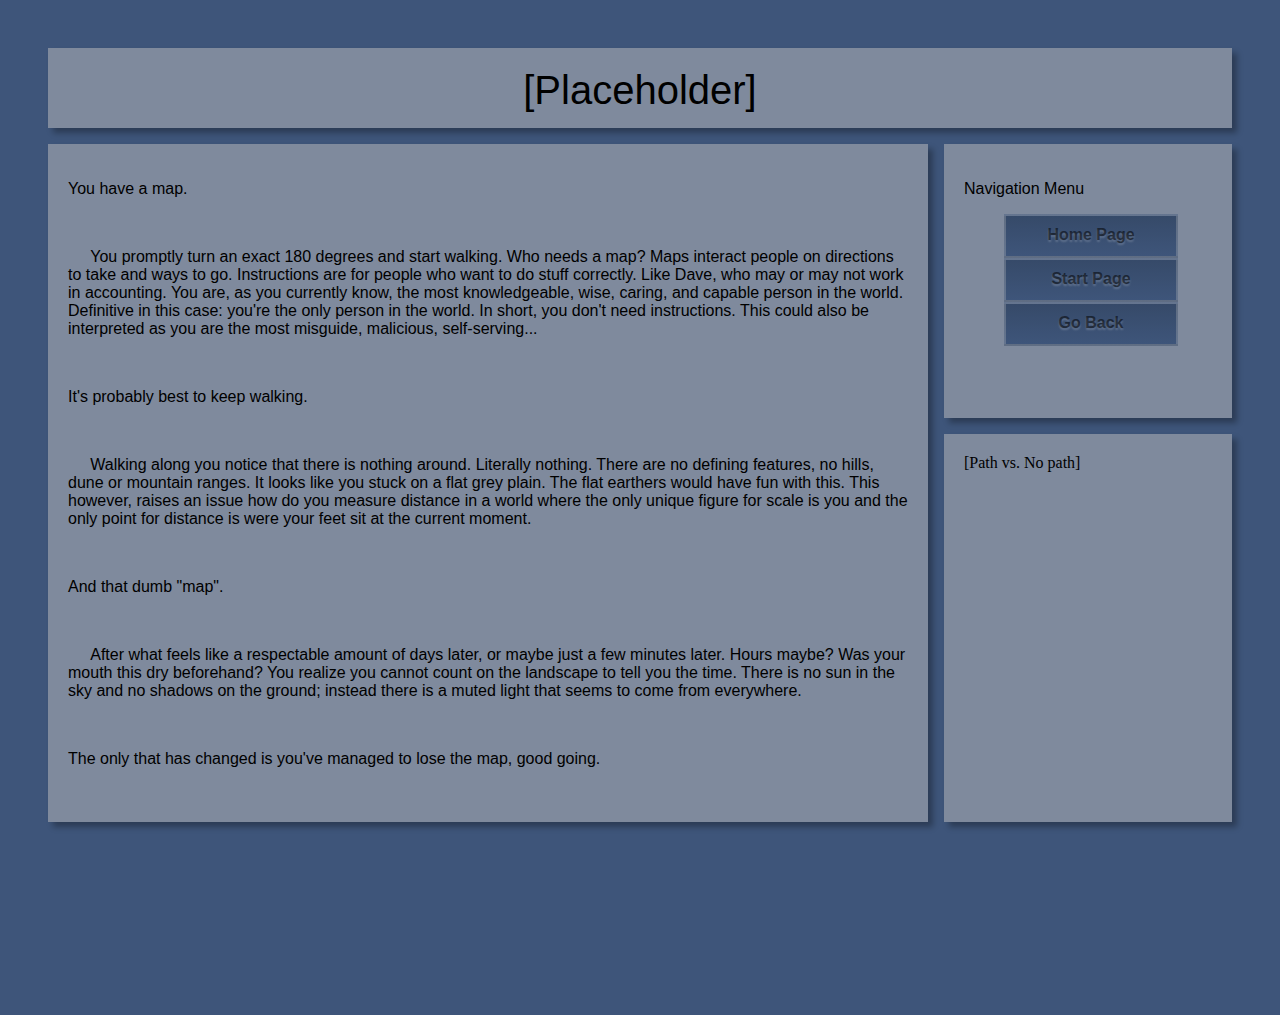
<file: PathB/Sekrit/Gate4.html>
<!DOCTYPE html>
<html>
<head><title>Pointless</title>
<style>
	body{
		display: grid;
		grid-template-areas:
		"header header header"
		"text text nav"
		"text text nav"
		"text text path"
		"footer2 footer1 footer3";
		grid-template-rows: 80px 1fr 1fr 3fr 1fr;
		grid-template-columns: 3fr 6fr 3fr;
		grid-gap: 1em;
		grid-auto-rows: minmax:(200px auto);
		margin: 3em;
	}
	h1 {
	font: 40px Georgia, Serif;
	margin: 0 0 10px 0;
	}
	header, nav, text, path, footer{
		padding:20px;
		background: rgba(192,192,192,0.5);
  		-webkit-box-shadow: 5px 5px 6px rgba(0, 0, 0, 0.3);
  		-moz-box-shadow: 5px 5px 6px rgba(0, 0, 0, 0.3);
 		 box-shadow: 5px 5px 6px rgba(0, 0, 0, 0.3);

	}
	#pageHeader{
		text-align:center;
		grid-area:header;
	}
	#mainNav{
		grid-area:nav;
	}
	#mainText{
		grid-area:text;

	}
	#mainPath{
		grid-area:path;
	}
	
	#pageLeft{
		grid-area:footer2;
	}
	#pageRight{
		grid-area:footer3;
	}
		h1{
			color: #black;
		}
		h1, p{
			font-family:Arial;
		}
	
.button {
    display: block;
    height: 30px;
    width: 90px;
    background: rgba(192, 192, 192, 0.5);
    border: 2px solid rgba(192, 192, 192, 0.3);
    color: rgba(0, 0, 0, 0.55);
    text-align: center;
    font: bold 1em/27px "Helvetica Neue", Arial, Helvetica, Geneva, sans-serif;
    background: -webkit-linear-gradient(top, #364a69, #3e557a);
    background: -moz-linear-gradient(top, #364a69, #3e557a);
    background: -o-linear-gradient(top, #364a69, #3e557a);
    background: -ms-linear-gradient(top, #364a69, #3e557a);
    background: linear-gradient(top, #364a69, #3e557a);
    text-shadow: 0 2px 2px rgba(255, 255, 255, 0.2);
    padding:5px;
}
a{
  color: inherit;
  text-decoration: inherit;
}
a.button {
    text-decoration: none;
    width: 10em;
}
a.button:hover {
    background: #3d7a80;
    background: -webkit-linear-gradient(top, #47618b, #506d9c);
    background: -moz-linear-gradient(top, #47618b, #506d9c);
    background: -o-linear-gradient(top, #47618b, #506d9c);
    background: -ms-linear-gradient(top, #47618b, #506d9c);
    background: linear-gradient(top, #47618b, #506d9c);
}
.buttonRight{
	grid-column: 4/6;
	grid-row: 3;
}
</style>
</head>
<body bgcolor=#3e557a>
<header id=pageHeader><h1>[Placeholder]</h1></header>
<title id=mainTitle>[Placeholder]</title>
<nav id=mainNav><p>Navigation
Menu</p>
</head>
<ul style="list-style-type:none">
  <li><a class=button href="[placeholder]">Home Page</a></li>
  <li><a class=button href="StartPage.html">Start Page</a></li>
  <li><a class=button href="javascript:history.go(-1)" rel=nofollow”>Go Back</a>
</script>
</li>
</ul>
</nav>
<text id=mainText>
	<p>You have a map.</p>
	<br>
	<p>&nbsp;&nbsp;&nbsp;&nbsp;&nbsp;You <a href="gateway.html">promptly</a> turn an exact 180 degrees and start walking. Who needs a map? Maps interact people on directions to take and ways to go. <a href="gateway.html">Instructions</a> are for people who want to do stuff correctly. Like Dave, who may or may not work in accounting. You are, as you currently know, the most knowledgeable, wise, caring, and capable person in <a href="gateway.html">the</a> world. Definitive in this case: you're the only person in the world. In short, you don't need instructions. This could also be interpreted <a href="gateway.html">as</a> you are the most misguide, malicious, self-serving...</p>
	<br>
	<p>It's probably best to <a href="gateway.html">keep</a> walking.</p>
	<br>
	<p>&nbsp;&nbsp;&nbsp;&nbsp;&nbsp;Walking along you notice that there is nothing around. <a href="gateway.html">Literally</a> nothing. There are no defining features, no hills, dune or mountain ranges. It looks like you stuck on a flat <a href="gateway.html">grey</a> plain. The flat earthers would have fun with this. This however, raises an issue how do you measure distance in a world where the only unique figure for scale is you and the <a href="gateway.html">only</a> point for distance is were your feet sit at the current moment<a href="gateway.html">.</a></p>
	<br>
	<p><a href="gateway.html">And</a> that dumb "map".</p>
	<br>
	<p>&nbsp;&nbsp;&nbsp;&nbsp;&nbsp;After what feels like <a href="Gate3.html">a</a> respectable amount of days later, or maybe just a few minutes later. Hours maybe? Was your mouth this <a href="gateway.html">dry</a> beforehand? You realize you cannot count on the landscape to tell you the time. There is no <a href="gateway.html">sun</a> in the sky and no shadows on the ground; <a href="gateway.html">instead</a> there is a muted light that seems to come from everywhere.</p>
	<br>
	<p>The only that has changed is you've managed to <a href="gateway.html">lose</a> the map, good going.</p>
	<br>
</text>
	<!--Honestly, I don't know if I will actually include the "path" grid square as an actual block showing the path history. It would be fairly complicated to write (and/or tedious). The first thought that comes to mind is manually coding in the path, adding to it on each page, essentially making it a set of links. This would be a larger and larger hassle as the projet gets bigger.-->
	<path id=mainPath>[Path vs. No path]</path>
</body>
</html>
</file>
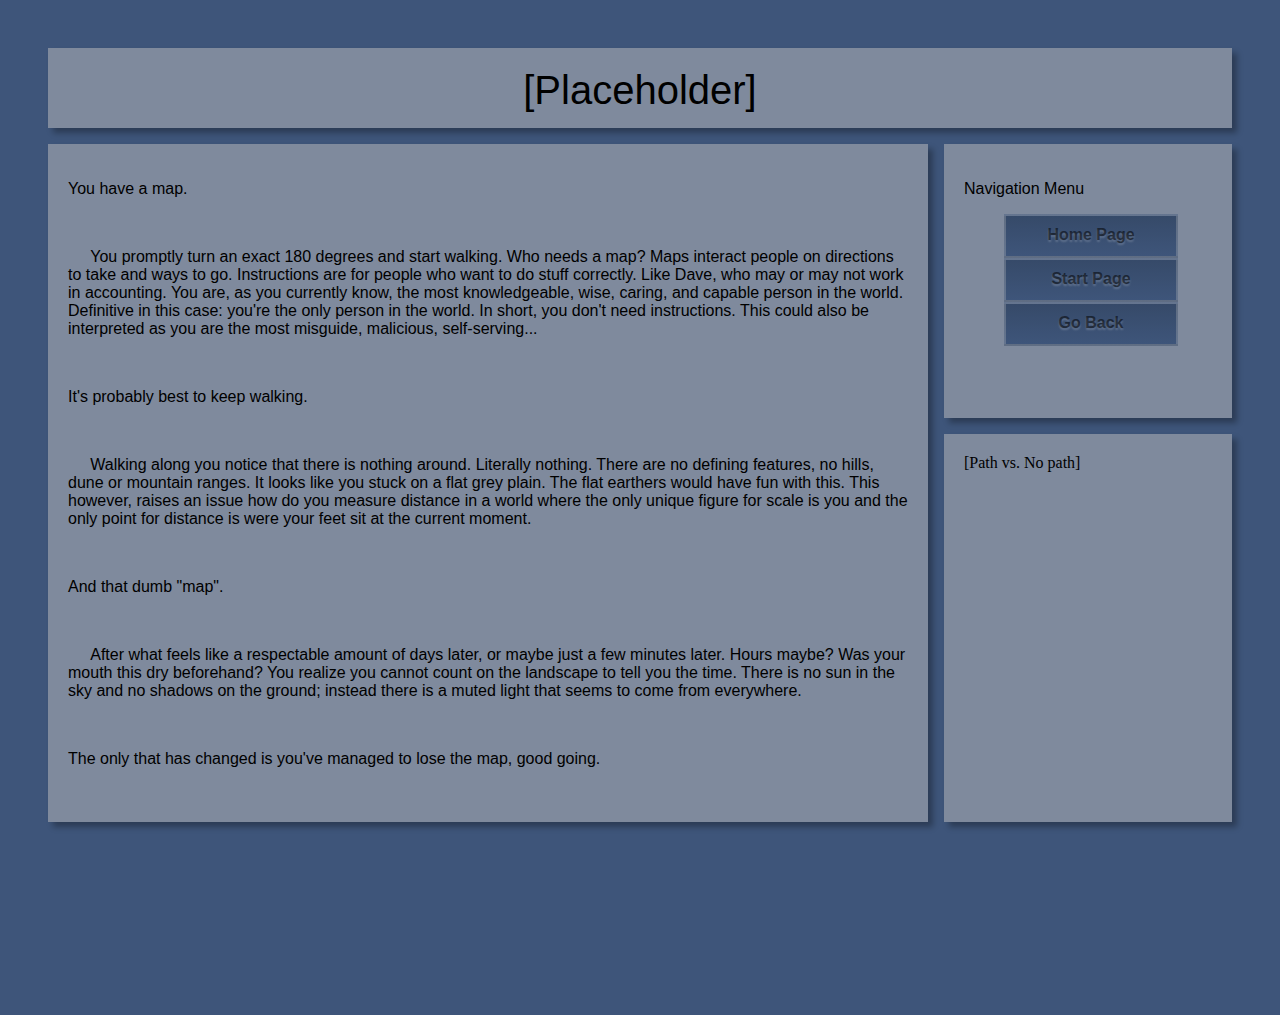
<file: PathB/Sekrit/Gate7.html>
<!DOCTYPE html>
<html>
<head><title>Pointless</title>
<style>
	body{
		display: grid;
		grid-template-areas:
		"header header header"
		"text text nav"
		"text text nav"
		"text text path"
		"footer2 footer1 footer3";
		grid-template-rows: 80px 1fr 1fr 3fr 1fr;
		grid-template-columns: 3fr 6fr 3fr;
		grid-gap: 1em;
		grid-auto-rows: minmax:(200px auto);
		margin: 3em;
	}
	h1 {
	font: 40px Georgia, Serif;
	margin: 0 0 10px 0;
	}
	header, nav, text, path, footer{
		padding:20px;
		background: rgba(192,192,192,0.5);
  		-webkit-box-shadow: 5px 5px 6px rgba(0, 0, 0, 0.3);
  		-moz-box-shadow: 5px 5px 6px rgba(0, 0, 0, 0.3);
 		 box-shadow: 5px 5px 6px rgba(0, 0, 0, 0.3);

	}
	#pageHeader{
		text-align:center;
		grid-area:header;
	}
	#mainNav{
		grid-area:nav;
	}
	#mainText{
		grid-area:text;

	}
	#mainPath{
		grid-area:path;
	}
	
	#pageLeft{
		grid-area:footer2;
	}
	#pageRight{
		grid-area:footer3;
	}
		h1{
			color: #black;
		}
		h1, p{
			font-family:Arial;
		}
	
.button {
    display: block;
    height: 30px;
    width: 90px;
    background: rgba(192, 192, 192, 0.5);
    border: 2px solid rgba(192, 192, 192, 0.3);
    color: rgba(0, 0, 0, 0.55);
    text-align: center;
    font: bold 1em/27px "Helvetica Neue", Arial, Helvetica, Geneva, sans-serif;
    background: -webkit-linear-gradient(top, #364a69, #3e557a);
    background: -moz-linear-gradient(top, #364a69, #3e557a);
    background: -o-linear-gradient(top, #364a69, #3e557a);
    background: -ms-linear-gradient(top, #364a69, #3e557a);
    background: linear-gradient(top, #364a69, #3e557a);
    text-shadow: 0 2px 2px rgba(255, 255, 255, 0.2);
    padding:5px;
}
a{
  color: inherit;
  text-decoration: inherit;
}
a.button {
    text-decoration: none;
    width: 10em;
}
a.button:hover {
    background: #3d7a80;
    background: -webkit-linear-gradient(top, #47618b, #506d9c);
    background: -moz-linear-gradient(top, #47618b, #506d9c);
    background: -o-linear-gradient(top, #47618b, #506d9c);
    background: -ms-linear-gradient(top, #47618b, #506d9c);
    background: linear-gradient(top, #47618b, #506d9c);
}
.buttonRight{
	grid-column: 4/6;
	grid-row: 3;
}
</style>
</head>
<body bgcolor=#3e557a>
<header id=pageHeader><h1>[Placeholder]</h1></header>
<title id=mainTitle>[Placeholder]</title>
<nav id=mainNav><p>Navigation
Menu</p>
</head>
<ul style="list-style-type:none">
  <li><a class=button href="[placeholder]">Home Page</a></li>
  <li><a class=button href="StartPage.html">Start Page</a></li>
  <li><a class=button href="javascript:history.go(-1)" rel=nofollow”>Go Back</a>
</script>
</li>
</ul>
</nav>
<text id=mainText>
	<p>You have a map.</p>
	<br>
	<p>&nbsp;&nbsp;&nbsp;&nbsp;&nbsp;You <a href="gateway.html">promptly</a> turn an exact 180 degrees and start walking. Who needs a map? Maps interact people on directions to take and ways to go. <a href="gateway.html">Instructions</a> are for people who want to do stuff correctly. Like Dave, who may or may not work in accounting. You are, as you currently know, the most knowledgeable, wise, caring, and capable person in <a href="gateway.html">the</a> world. Definitive in this case: you're the only person in the world. In short, you don't need instructions. This could also be interpreted <a href="gateway.html">as</a> you are the most misguide, malicious, self-serving...</p>
	<br>
	<p>It's probably best to <a href="Gate4.html">keep</a> walking.</p>
	<br>
	<p>&nbsp;&nbsp;&nbsp;&nbsp;&nbsp;Walking along you notice that there is nothing around. <a href="gateway.html">Literally</a> nothing. There are no defining features, no hills, dune or mountain ranges. It looks like you stuck on a flat <a href="gateway.html">grey</a> plain. The flat earthers would have fun with this. This however, raises an issue how do you measure distance in a world where the only unique figure for scale is you and the <a href="gateway.html">only</a> point for distance is were your feet sit at the current moment<a href="gateway.html">.</a></p>
	<br>
	<p><a href="gateway.html">And</a> that dumb "map".</p>
	<br>
	<p>&nbsp;&nbsp;&nbsp;&nbsp;&nbsp;After what feels like <a href="gateway.html">a</a> respectable amount of days later, or maybe just a few minutes later. Hours maybe? Was your mouth this <a href="gateway.html">dry</a> beforehand? You realize you cannot count on the landscape to tell you the time. There is no <a href="gateway.html">sun</a> in the sky and no shadows on the ground; <a href="gateway.html">instead</a> there is a muted light that seems to come from everywhere.</p>
	<br>
	<p>The only that has changed is you've managed to <a href="gateway.html">lose</a> the map, good going.</p>
	<br>
</text>
	<!--Honestly, I don't know if I will actually include the "path" grid square as an actual block showing the path history. It would be fairly complicated to write (and/or tedious). The first thought that comes to mind is manually coding in the path, adding to it on each page, essentially making it a set of links. This would be a larger and larger hassle as the projet gets bigger.-->
	<path id=mainPath>[Path vs. No path]</path>
</body>
</html>
</file>
